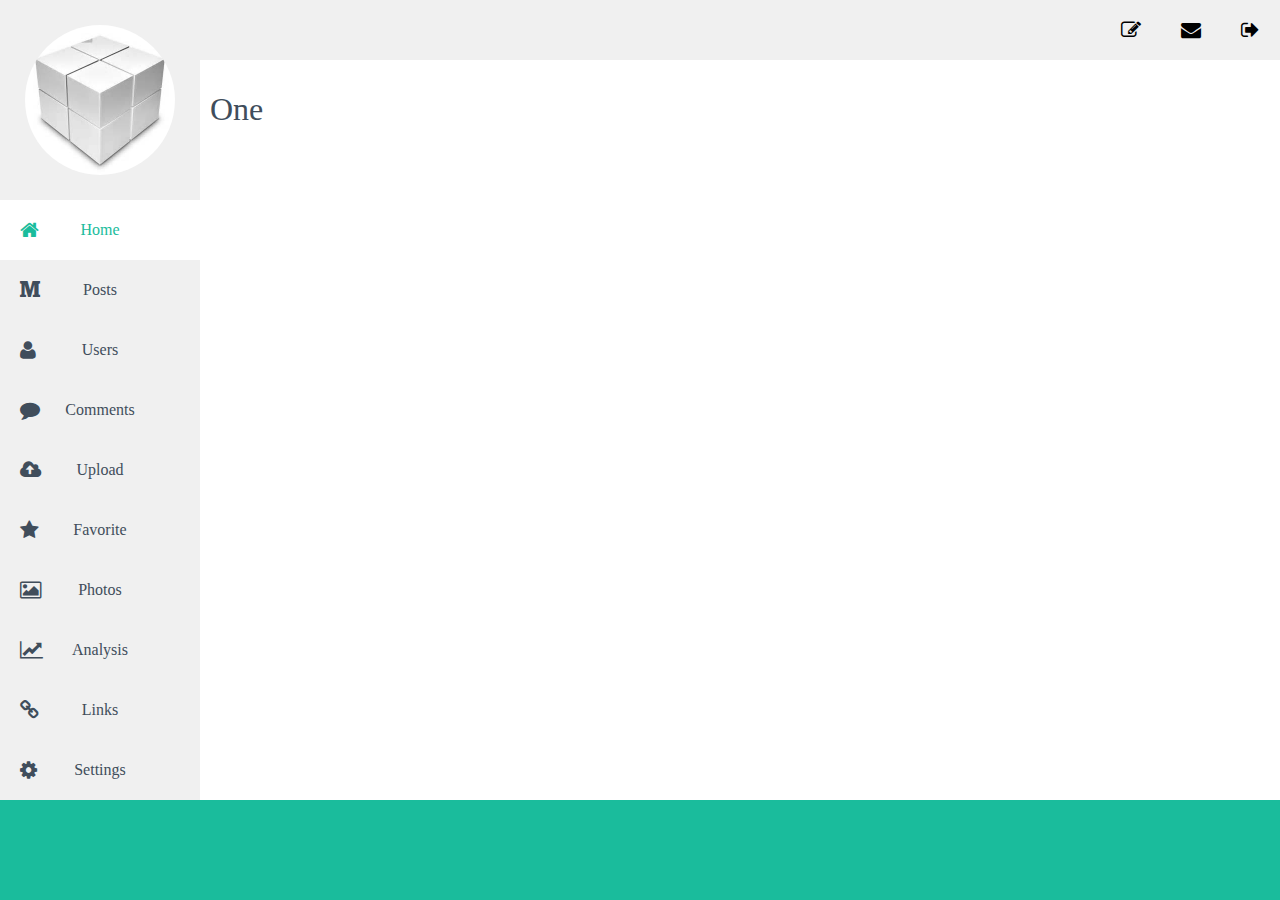
<file: web/index.html>
<!doctype html>
<html lang="zh">
<head>
	<meta charset="UTF-8">
	<meta http-equiv="X-UA-Compatible" content="IE=edge,chrome=1"> 
	<meta name="viewport" content="width=device-width, initial-scale=1.0">
	
	<script src='./js-lib/jquery-2.1.1.min.js'></script>
			
	<link rel="stylesheet" type="text/css" href="css/background/css/normalize.css" />
	<link rel="stylesheet" type="text/css" href="css/background/css/default.css">
	<link rel="stylesheet" href="css/background/css/style.css">
	<link rel="stylesheet" href="css/background/css/font-awesome.min.css">
</head>

<body>
	<div class="htmleaf-container">

		<div class="container pb30">
			<div class="clear-backend">
			<div class="avatar">
				<div>
					<a href="" target="_blank">
						<img src="images/back-logo.jpg" alt="logo">
					</a>
				</div>
			</div>

			<!-- tab-menu -->
			<input type="radio" class="tab-1" name="tab" checked="checked">
			<span>Home</span><i class="fa fa-home"></i>

			<input type="radio" class="tab-2" name="tab">
			<span>Posts</span><i class="fa fa-medium"></i>

			<input type="radio" class="tab-3" name="tab">
			<span>Users</span><i class="fa fa-user"></i>

			<input type="radio" class="tab-4" name="tab">
			<span>Comments</span><i class="fa fa-comment"></i>
			
			<input type="radio" class="tab-5" name="tab">
			<span>Upload</span><i class="fa fa-cloud-upload"></i>
			
			<input type="radio" class="tab-6" name="tab">
			<span>Favorite</span><i class="fa fa-star"></i>
			
			<input type="radio" class="tab-7" name="tab">
			<span>Photos</span><i class="fa fa-photo"></i>
			
			<input type="radio" class="tab-8" name="tab">
			<span>Analysis</span><i class="fa fa-line-chart"></i>
			
			<input type="radio" class="tab-9" name="tab">
			<span>Links</span><i class="fa fa-link"></i>
			
			<input type="radio" class="tab-10" name="tab">
			<span>Settings</span><i class="fa fa-cog"></i>

			<!-- tab-top-bar -->
			<div class="top-bar">
				<ul>
					<li>
						<a href="" title="Log Out">
							<i class="fa fa-sign-out"></i>
						</a>
					</li>
					<li>
						<a href="" title="Messages">
							<i class="fa fa-envelope"></i>
						</a>
					</li>
					<li>
						<a href="" title="Edit">
							<i class="fa fa-edit"></i>
						</a>
					</li>
				</ul>
			</div>

			<!-- tab-content -->
			<div class="tab-content">
				<section class="tab-item-1">
					<h1>One</h1>
				</section>
				<section class="tab-item-2">
					<h1>Two</h1>
				</section>
				<section class="tab-item-3">
					<h1>Three</h1>
				</section>
				<section class="tab-item-4">
					<h1>Four</h1>
				</section>
				<section class="tab-item-5">
					<h1>Five</h1>
				</section>
				<section class="tab-item-6">
					<h1>Six</h1>
				</section>
				<section class="tab-item-7">
					<h1>Sever</h1>
				</section>
				<section class="tab-item-8">
					<h1>Eight</h1>
				</section>
				<section class="tab-item-9">
					<h1>Nine</h1>
				</section>
				<section class="tab-item-10">
					<h1>Ten</h1>
				</section>
			</div>
		</div>
	</div>
	
	<script>
		$( function() {
			$('input[type="radio"]').click( function() {
				console.log('www');
				/*
				if( $(this).attr('class')=='tab-1' )
					$('.tab-item-1').css('display','block');
				
				if( $(this).attr('class')=='tab-2' )
					$('.tab-item-2').css('display','block');
			*/
			} );
		} )
	</script>
	
</body>
</html>
</file>
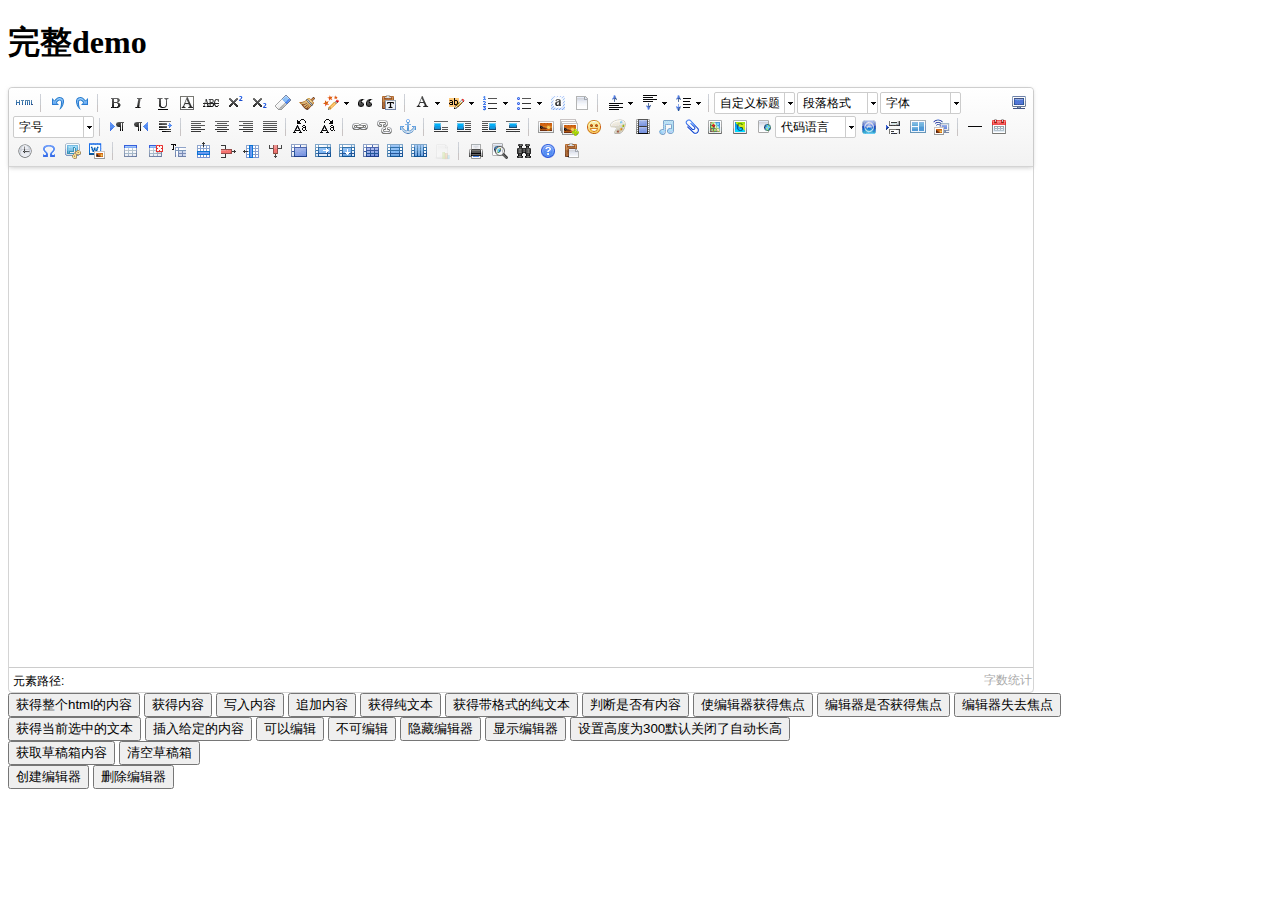
<file: web/js-lib/ueditor1_4_3-utf8-php/index.html>
<!DOCTYPE HTML PUBLIC "-//W3C//DTD HTML 4.01 Transitional//EN"
        "http://www.w3.org/TR/html4/loose.dtd">
<html>
<head>
    <title>完整demo</title>
    <meta http-equiv="Content-Type" content="text/html;charset=utf-8"/>
    <script type="text/javascript" charset="utf-8" src="ueditor.config.js"></script>
    <script type="text/javascript" charset="utf-8" src="ueditor.all.min.js"> </script>
    <!--建议手动加在语言，避免在ie下有时因为加载语言失败导致编辑器加载失败-->
    <!--这里加载的语言文件会覆盖你在配置项目里添加的语言类型，比如你在配置项目里配置的是英文，这里加载的中文，那最后就是中文-->
    <script type="text/javascript" charset="utf-8" src="lang/zh-cn/zh-cn.js"></script>

    <style type="text/css">
        div{
            width:100%;
        }
    </style>
</head>
<body>
<div>
    <h1>完整demo</h1>
    <script id="editor" type="text/plain" style="width:1024px;height:500px;"></script>
</div>
<div id="btns">
    <div>
        <button onclick="getAllHtml()">获得整个html的内容</button>
        <button onclick="getContent()">获得内容</button>
        <button onclick="setContent()">写入内容</button>
        <button onclick="setContent(true)">追加内容</button>
        <button onclick="getContentTxt()">获得纯文本</button>
        <button onclick="getPlainTxt()">获得带格式的纯文本</button>
        <button onclick="hasContent()">判断是否有内容</button>
        <button onclick="setFocus()">使编辑器获得焦点</button>
        <button onmousedown="isFocus(event)">编辑器是否获得焦点</button>
        <button onmousedown="setblur(event)" >编辑器失去焦点</button>

    </div>
    <div>
        <button onclick="getText()">获得当前选中的文本</button>
        <button onclick="insertHtml()">插入给定的内容</button>
        <button id="enable" onclick="setEnabled()">可以编辑</button>
        <button onclick="setDisabled()">不可编辑</button>
        <button onclick=" UE.getEditor('editor').setHide()">隐藏编辑器</button>
        <button onclick=" UE.getEditor('editor').setShow()">显示编辑器</button>
        <button onclick=" UE.getEditor('editor').setHeight(300)">设置高度为300默认关闭了自动长高</button>
    </div>

    <div>
        <button onclick="getLocalData()" >获取草稿箱内容</button>
        <button onclick="clearLocalData()" >清空草稿箱</button>
    </div>

</div>
<div>
    <button onclick="createEditor()">
    创建编辑器</button>
    <button onclick="deleteEditor()">
    删除编辑器</button>
</div>

<script type="text/javascript">

    //实例化编辑器
    //建议使用工厂方法getEditor创建和引用编辑器实例，如果在某个闭包下引用该编辑器，直接调用UE.getEditor('editor')就能拿到相关的实例
    var ue = UE.getEditor('editor');


    function isFocus(e){
        alert(UE.getEditor('editor').isFocus());
        UE.dom.domUtils.preventDefault(e)
    }
    function setblur(e){
        UE.getEditor('editor').blur();
        UE.dom.domUtils.preventDefault(e)
    }
    function insertHtml() {
        var value = prompt('插入html代码', '');
        UE.getEditor('editor').execCommand('insertHtml', value)
    }
    function createEditor() {
        enableBtn();
        UE.getEditor('editor');
    }
    function getAllHtml() {
        alert(UE.getEditor('editor').getAllHtml())
    }
    function getContent() {
        var arr = [];
        arr.push("使用editor.getContent()方法可以获得编辑器的内容");
        arr.push("内容为：");
        arr.push(UE.getEditor('editor').getContent());
        alert(arr.join("\n"));
    }
    function getPlainTxt() {
        var arr = [];
        arr.push("使用editor.getPlainTxt()方法可以获得编辑器的带格式的纯文本内容");
        arr.push("内容为：");
        arr.push(UE.getEditor('editor').getPlainTxt());
        alert(arr.join('\n'))
    }
    function setContent(isAppendTo) {
        var arr = [];
        arr.push("使用editor.setContent('欢迎使用ueditor')方法可以设置编辑器的内容");
        UE.getEditor('editor').setContent('欢迎使用ueditor', isAppendTo);
        alert(arr.join("\n"));
    }
    function setDisabled() {
        UE.getEditor('editor').setDisabled('fullscreen');
        disableBtn("enable");
    }

    function setEnabled() {
        UE.getEditor('editor').setEnabled();
        enableBtn();
    }

    function getText() {
        //当你点击按钮时编辑区域已经失去了焦点，如果直接用getText将不会得到内容，所以要在选回来，然后取得内容
        var range = UE.getEditor('editor').selection.getRange();
        range.select();
        var txt = UE.getEditor('editor').selection.getText();
        alert(txt)
    }

    function getContentTxt() {
        var arr = [];
        arr.push("使用editor.getContentTxt()方法可以获得编辑器的纯文本内容");
        arr.push("编辑器的纯文本内容为：");
        arr.push(UE.getEditor('editor').getContentTxt());
        alert(arr.join("\n"));
    }
    function hasContent() {
        var arr = [];
        arr.push("使用editor.hasContents()方法判断编辑器里是否有内容");
        arr.push("判断结果为：");
        arr.push(UE.getEditor('editor').hasContents());
        alert(arr.join("\n"));
    }
    function setFocus() {
        UE.getEditor('editor').focus();
    }
    function deleteEditor() {
        disableBtn();
        UE.getEditor('editor').destroy();
    }
    function disableBtn(str) {
        var div = document.getElementById('btns');
        var btns = UE.dom.domUtils.getElementsByTagName(div, "button");
        for (var i = 0, btn; btn = btns[i++];) {
            if (btn.id == str) {
                UE.dom.domUtils.removeAttributes(btn, ["disabled"]);
            } else {
                btn.setAttribute("disabled", "true");
            }
        }
    }
    function enableBtn() {
        var div = document.getElementById('btns');
        var btns = UE.dom.domUtils.getElementsByTagName(div, "button");
        for (var i = 0, btn; btn = btns[i++];) {
            UE.dom.domUtils.removeAttributes(btn, ["disabled"]);
        }
    }

    function getLocalData () {
        alert(UE.getEditor('editor').execCommand( "getlocaldata" ));
    }

    function clearLocalData () {
        UE.getEditor('editor').execCommand( "clearlocaldata" );
        alert("已清空草稿箱")
    }
</script>
</body>
</html>
</file>
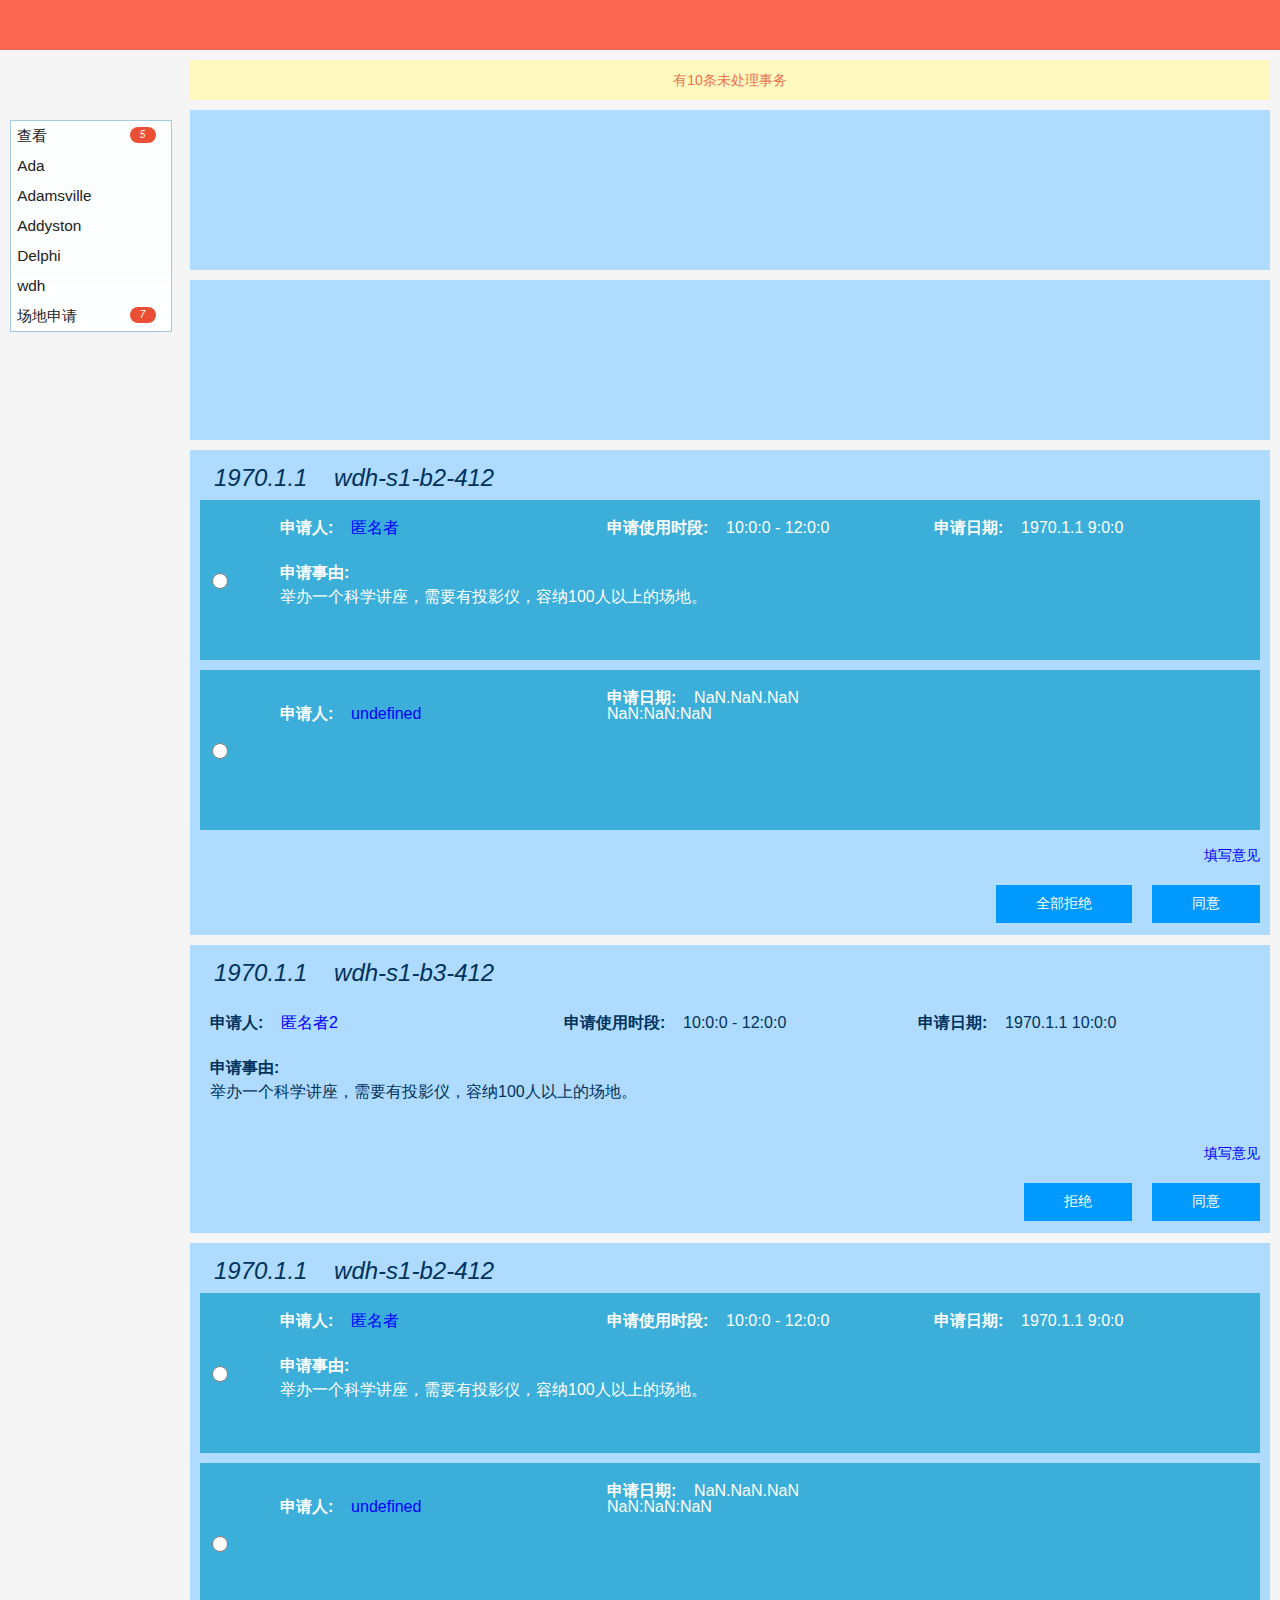
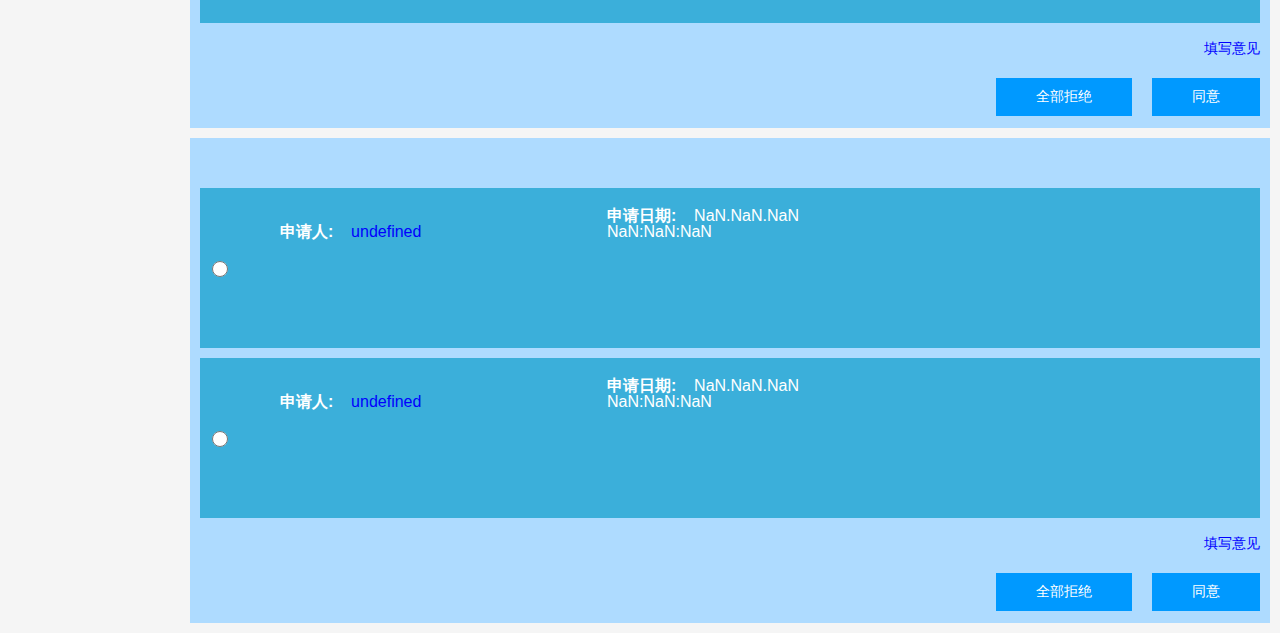
<file: web/ad_ui.html>
<html>

    <head>
		<meta charset='UTF-8' http-equiv='X-UA-Compatible' content='IE=edge'>
		<title></title>

		<link rel='stylesheet' type='text/css' href='./css/style.css'>
		<link rel='stylesheet' href='./js-lib/jquery-ui.min.css'>

		<script src='./js-lib/jquery-2.1.1.min.js'></script>
		<script src='./js-lib/jquery-ui.min.js'></script>
		
		<script src='./js-lib/jquery.flot.0.8.3.min.js'></script>
		<script src='./js-lib/jquery.flot.0.8.3.time.min.js'></script>

		<script src='./my-js/ad_ui/ad_ui.js'></script>
		<script src='./my-js/ad_ui/field_affair.js'></script>			
				
		<style type='text/css'>
			.menu{position:fixed;width:160px;margin:60px 10px 0 10px}
			.menu li{font-family:"Microsoft Yahei","Helvetica Neue",Helvetica,Arial,sans-serif}
			.tip_num{font-size:10px;background:#ea4f35;padding:3px 5px;border-radius:9px;text-align:center;line-height:100%;color:#fff;width:16px;margin:3px 0;float:right}
			.info_div{margin:60px 0 10px 180px}
			.info_list li{color:rgb(0,50,91);margin:0 10px 10px 10px;background:rgb(174,219,255);min-height:160px}
			
			.f_c ul{margin-left:10px}
			.f_c ul li{margin:10px 10px 5px 0;height:120px;line-height:160px;background:#3bafda}
			.f_new{background-color:#FFF8BF;height:40px;line-height:40px;text-align:center;margin:0 10px 10px 10px;color:#eb7350}
			.f_h{color:rgb(0,50,91);font-size:24px;font-style:italic;padding:16px 0 0 24px;margin-bottom:10px}
			input[type='radio']{vertical-align:middle;width:20px;height:16px;margin-left:10px}
			
			.field_apply_info{color:#fff;margin:0 10px;float:right;height:100%;width:calc(100% - 70px)}
			.field_apply_info_p{display:inline-block;font-size:16px;line-height:1em;height:1em;margin:20px 10px 5px 20px;width:30%}
			.field_apply_info_p a, .field_wall a{color:blue}
			.field_apply_info_p a:hover, .field_wall a:hover{cursor:hand;font-weight:bold}
			
			.field_wall{min-height:40px;line-height:40px}
			.field_wall a{margin-right:10px;float:right}
			.field_wall textarea{border-radius:0;width:calc(100% - 20px);padding:10px;margin:5px 10px;height:6em;line-height:1.5em}
			
			input[type="submit"]{border-radius:0;float:right;margin:0 10px;padding:10px 40px;cursor:hand;color:#fff;background:#09f}
			input[type="submit"]:hover{background:#015BF1}
			
			.person_info_show{position:absolute;width:640px;height:240px;background:#fff;border:solid 2px #aaa;padding:5px}
			.person_info_show table{width:100%;height:100%}
			td.long_td{height:45%}
			td.photo_td img{width:100%;height:100%}
		</style>

	</head>

	<body>

		<header class='header'></header>

		<ul class='menu'>
			<li>查看<em class='tip_num'>5</em></li>
			<li>Ada</li>
			<li>Adamsville</li>
			<li>Addyston</li>
			<li>Delphi</li>
		</ul>
		
		<div class='info_div'>
			<p class='f_new'><a>有10条未处理事务</a></p>
			<ul class='info_list'>
				<li class='a_1'></li>
				<li class='a_2'></li>
			</ul>
		<div>
		
		
		<div class='person_info_show'>
			<table cellspacing='0' cellpadding='0' >
				<tr>
					<td class='label_td'></td>
					<td class='value_td'></td>
					<td rowspan='3' class='photo_td'><img /></td>
				</tr>
				
				<tr>
					<td class='label_td'></td>
					<td class='value_td'></td>
				</tr>
				
				<tr>
					<td class='label_td'></td>
					<td class='value_td'></td>
				</tr>
				
				<tr>
					<td colspan='3' class='long_td'></td>
				</tr>
			</table>
		</div>
		
	</body>

	<script>
		$( function() {
		
			$('body').click( function() {
				$('.person_info_show').hide();
			} );
			
			person_info_table_init( $('.person_info_show > table') );
		
			$('.menu').menu( {
				select: function( event, ui ) {
					menu_click( ui.item.attr('id') );
				} 
			} );
			
			var str = '{"info":[{"id":"001","name":"wdh","comment":[{"p":"u1","s":"whj wer err"},{"p":"u2","s":"gg gg gg"}]},{"id":"002","name":"xxx"}]}';
			var obj = $.parseJSON( str );
			
			$('.menu').append('<li id="a_1">wdh</li>');
			$('.menu').append('<li id="a_16">场地申请<em class="tip_num">7</em></li>');
			$('.menu').menu( 'refresh' );
			
			parse_content( affair );
			gen_field_affair_ui( affair );
			
			remove_field_applys_with_group( 1 );
			
		} );
	</script>
		
	<script>
		function person_info_table_init( table_obj ) {
			
			var t_w = table_obj.width();
			var t_h = table_obj.height();
			var long_td_h = table_obj.find('td.long_td').height();
			
			table_obj.find('td.label_td, td.value_td').height( (t_h-long_td_h)/3 );
			var photo_w = (t_h-long_td_h)*0.8;
			table_obj.find('td.photo_td').width( photo_w );
			table_obj.find('td.label_td, td.value_td').width( (t_w-photo_w)/2 );
			
			var table_p = table_obj.parent();
			table_p.draggable();
			table_p.hide();
		}
	</script>

</html>
</file>
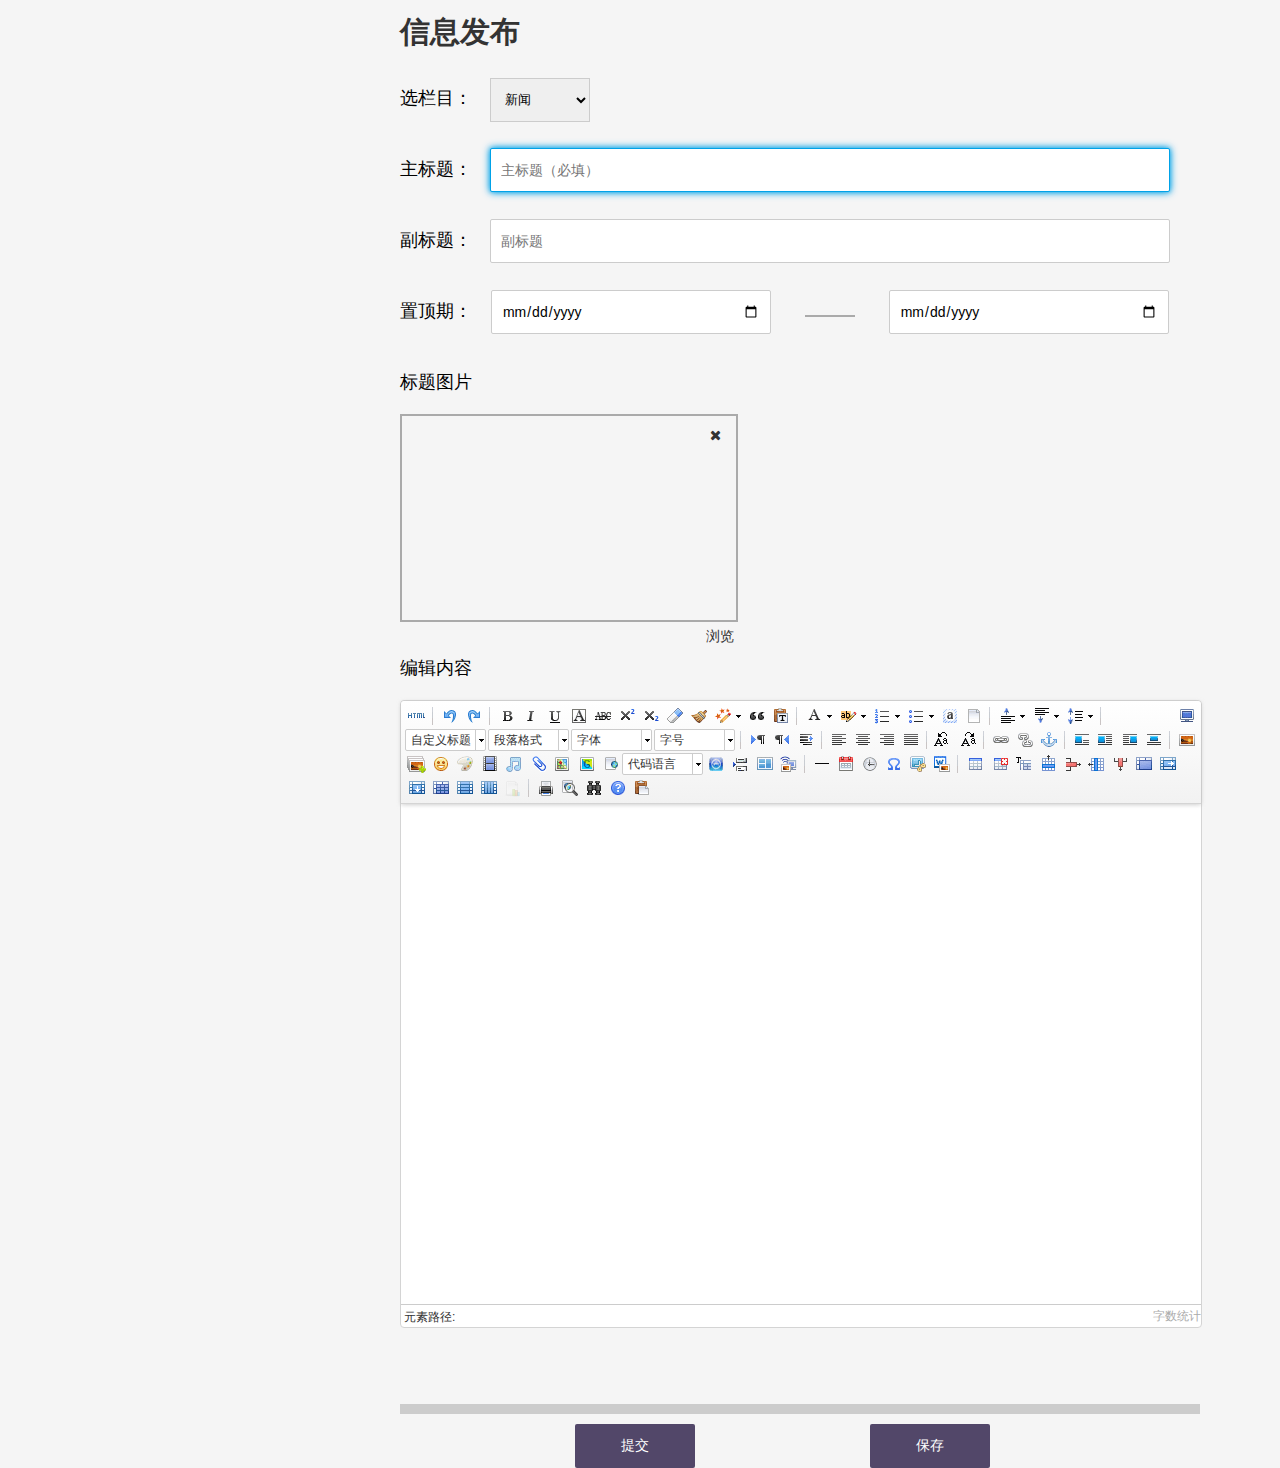
<file: web/create_info.html>
<html>
<head>
	<meta charset='UTF-8'>
	
	<link rel='stylesheet' type='text/css' href='css/style.css'>
	<link rel='stylesheet' href='css/background/css/font-awesome.min.css'>
		
	<script src='js-lib/jquery-2.1.1.min.js'></script>
	
	<script type='text/javascript' charset='utf-8' src='js-lib/ueditor1_4_3-utf8-php/ueditor.config.js'></script>
    <script type='text/javascript' charset='utf-8' src='js-lib/ueditor1_4_3-utf8-php/ueditor.all.min.js'> </script>
	<script type='text/javascript' charset='utf-8' src='js-lib/ueditor1_4_3-utf8-php/lang/zh-cn/zh-cn.js'></script>
	
	<style type='text/css'>
		.race_set_div{position:relative;left:400px;width:800px;background:#f5f5f5}
		h2{font-size:30px;margin-top:20px;margin-bottom:32px}
		.race_set_div input{position:relative;z-index:1;border:1px solid #ccc;padding:10px;width:680px;height:44px;margin:0 1em 1em 0}
		.race_set_div input:focus{border-color:#00a2e8;box-shadow:0 0 8px rgba(0,162,232,1),0 0 5px rgba(0,162,232,.75)}
		.race_set_div input[type=date]{width:280px;position:relative;left:-3px;margin-right:-6px}
		input[type=file]{width:100%}
		.line{display:inline-block;width:50px;height:22px;border-bottom:solid 2px #aaa;margin:0 33px}
		
		.race_set_lable{font-size:18px;margin:0 1em 1.5em 0;color:#000;text-align:right;display:inline-block;height:44px;line-height:44px}
		p.race_set_lable{display:block;text-align:left;margin-bottom:10px}
		
		.file_upload_plugin{width:100%;height:250px;border:solid 2px #aaa;padding:2px}
		.file_upload_plugin a{width:30px;height:2em;margin-top:10px;float:right;overflow:hidden}
		a.upload{margin-right:0;margin-left:20px}		
		.droppable{width:100%;height:100%;text-align:center}
		
		#f_u{display:none}
		ul.main_banner{width:100%;margin-bottom:10px}
		
		div.list_div{width:100%}
		
		.race_set_div select{width:100px;font-family:'Microsoft Yahei';position:relative;margin-left:-4px;border:1px solid #ccc;padding:10px;height:44px;border-radius:0}
		#input-id{width:236px}
		
		.race_set_div button{margin-left:175px;background-color:#524769;cursor:pointer;color:#fff;width:120px;height:44px}	
		.race_set_div button:hover{border-color:#204d74;background-color:#286090}
	
	</style>
	
	<style>
		.race_set_div select{width:100px;font-family:"Microsoft Yahei";position:relative;margin-left:-4px;border:1px solid #ccc;padding:10px;height:44px;border-radius:0}
		.title_img_upload_plugin{width:330px;height:200px;border:solid 2px #aaa;padding:2px}
		#f_u_2{display:none}
		#title_img_close{position:absolute;left:300px;margin:10px}
		.title_img_browse{margin:6px 0;float:right}
	</style>
</head>

<body>
	<div class='race_set_div'>
		<input type='file' id='f_u_2' name='selectFiles'/>
		<form action='' method='post'>
			<h2 class='login-heading'>信息发布</h2>
			
			<span class='race_set_lable'>选栏目：</span>
			<select name='role'> 
				<option value='0'>新闻</option> 
				<option value='1'>政策</option> 
				<option value='2'>讲座</option>
				<option value='3'>学习</option> 
			</select>
			<br/>
			<span class='race_set_lable'>主标题：</span><input type='text' id='input-title-name' placeholder='主标题（必填）' required='required' autofocus='autofocus' />
			<br/>
			<span class='race_set_lable'>副标题：</span><input type='text' id='input-title-name' placeholder='副标题' />
			<br/>
			<span class='race_set_lable'>置顶期：</span>
			<input type='date' id='input-top-time1' name='race-start-date' placeholder='开始时间' />
			<div class='line'></div>
			<input type='date' id='input-top-time2' name='race-end-date' placeholder='结束时间'/>
			<br/>
			
			<p class='race_set_lable'>标题图片</p>
			<div class='title_img_upload_plugin'>
				<div id='title_img_upload' class='droppable' draggable='true'>
					<img />
					<a id='title_img_close' class='fa fa-close'></a>
				</div>
				<a class='title_img_browse'>浏览</a>
			</div>
			<br/>
			
			<p class='race_set_lable'>编辑内容</p>
			<script id='info_editor' type='text/plain' style='width:100%;height:500px;'></script>
			<br/>
			
			<p class='line' style='margin:30px 0 10px 0;width:100%;border-bottom:solid 10px #ccc'></p>
			<button>提交</button><button>保存</button>
	
		</form>
	</div>
	
	
	<script type="text/javascript">
		var main_banner_2;
		
		var ue = UE.getEditor( 'info_editor' );	
		
		$('#title_img_close').click( function() {
			var target = $(this);
			target.prev('img').attr('src','');
			target.prev('img').css( {'width':0,'height':0} );
			main_banner_2 = '';
		} );
		
	</script>
	
	<script>

		$( function() {
		
			$('#title_img_upload').bind( {
				drop: function(e) {
				
					e.preventDefault();
					var oe = e.originalEvent;
					var file_list = oe.dataTransfer.files;
					main_banner_2 = file_list[0];
					show_image( file_list );
				},
				dragover: function(e) {
					e.preventDefault();
					return true;
				}
			} );
					
			$('.title_img_upload_plugin a.title_img_browse').click( function(e) {
				$('#f_u_2').trigger('click');
			} );
			
			$('#f_u_2').change( function(e) {	
				main_banner_2 = this.files[0];
				show_image( this.files );
			} );
						
		} );
	</script>
	
	<script>
		function show_image( file_list ) {
		
			if( file_list.length>0 ) {
						
				main_banner_2 = file_list[0];
				
				var reader = new FileReader();
				reader.onload = function() { 
					var image = $('#title_img_upload').children('img');
					image.bind( 'load', function() {
						var r1 = $('#title_img_upload').height() / $('#title_img_upload').width();
						var img = $('#title_img_upload img');
						var r2 = img.height() / img.width();
						
						if( r2<r1 ) {
							img.css('width','100%');
							img.css('height','auto');
							
							var m_top = ( $('#title_img_upload').height()-img.height() ) / 2;
							img.css('margin-top',m_top);
						}
						else {
							img.css('height','100%');
							img.css('width','auto');
							img.css('margin','auto');
						}
						
					} );
					image.attr('src', this.result);
				};
				
				reader.readAsDataURL( main_banner_2 );
				
			}
		};
	</script>
	
</body>
</html>
</file>
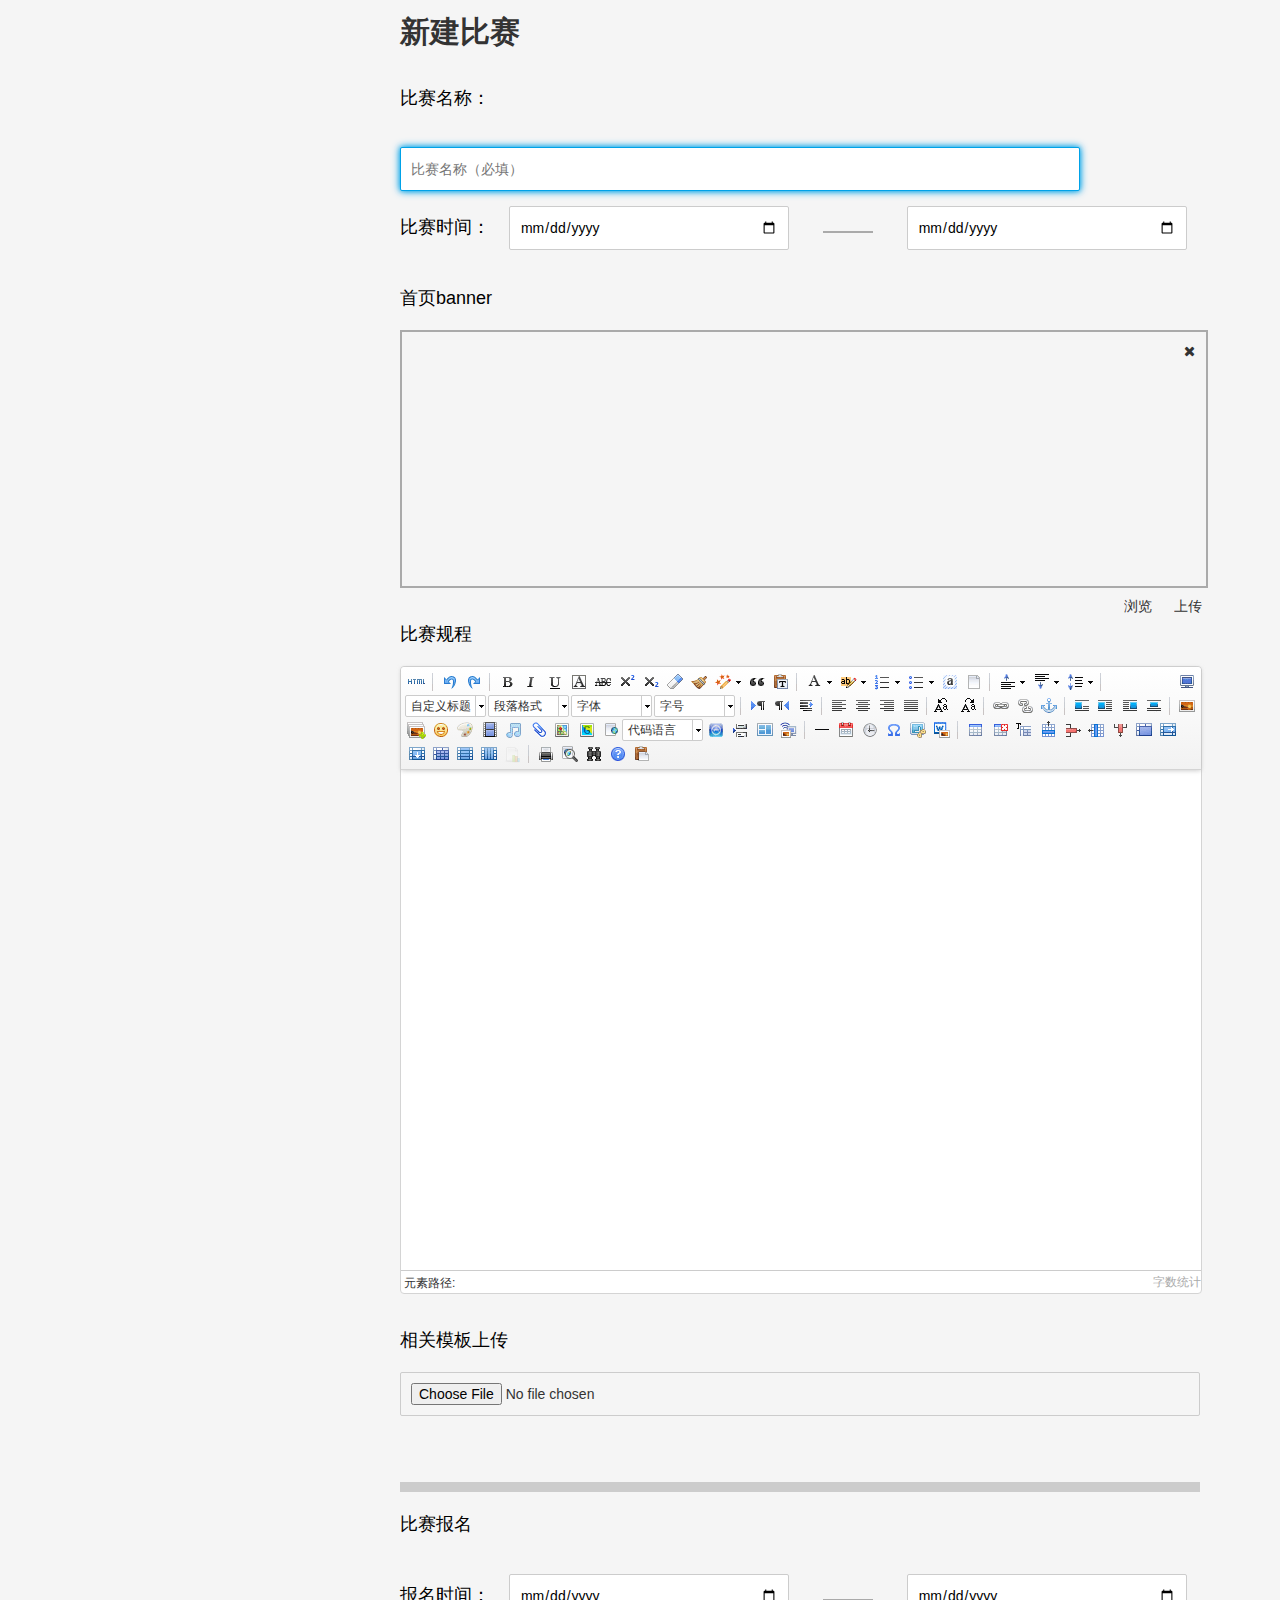
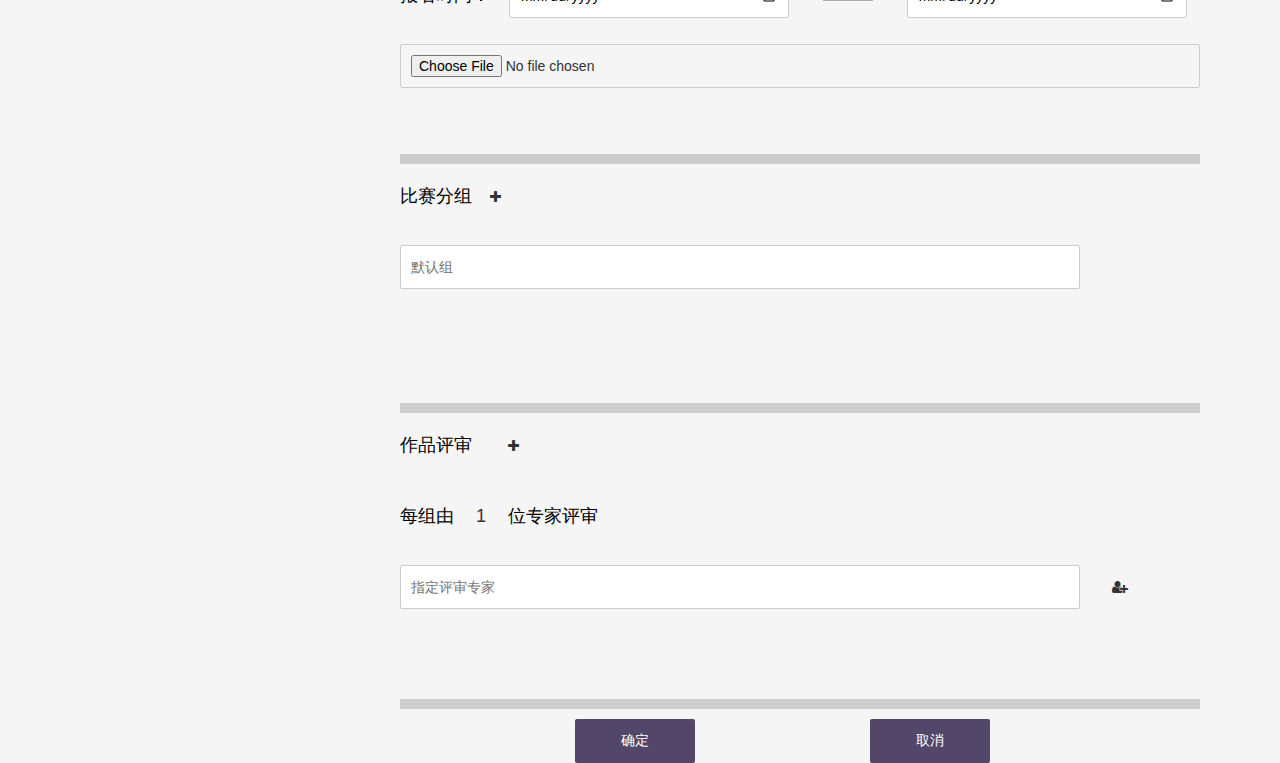
<file: web/create_race.html>
<html>
<head>
	<meta charset='UTF-8'>
	
	<link rel='stylesheet' type='text/css' href='css/style.css'>
	<link rel='stylesheet' href='css/background/css/font-awesome.min.css'>
		
	<script src='js-lib/jquery-2.1.1.min.js'></script>
	
	<script type='text/javascript' charset='utf-8' src='js-lib/ueditor1_4_3-utf8-php/ueditor.config.js'></script>
    <script type='text/javascript' charset='utf-8' src='js-lib/ueditor1_4_3-utf8-php/ueditor.all.min.js'> </script>
	<script type='text/javascript' charset='utf-8' src='js-lib/ueditor1_4_3-utf8-php/lang/zh-cn/zh-cn.js'></script>
	
	<style type='text/css'>
		.race_set_div{position:relative;left:400px;width:800px;background:#f5f5f5}
		h2{font-size:30px;margin-top:20px;margin-bottom:32px}
		.race_set_div input{position:relative;z-index:1;border:1px solid #ccc;padding:10px;width:680px;height:44px;margin:0 1em 1em 0}
		.race_set_div input:focus{border-color:#00a2e8;box-shadow:0 0 8px rgba(0,162,232,1),0 0 5px rgba(0,162,232,.75)}
		.race_set_div input[type=date]{width:280px;position:relative;left:-3px;margin-right:-6px}
		input[type=file]{width:100%}
		.line{display:inline-block;width:50px;height:22px;border-bottom:solid 2px #aaa;margin:0 33px}
		
		.race_set_lable{font-size:18px;margin:0 1em 1.5em 0;color:#000;text-align:right;display:inline-block;height:44px;line-height:44px}
		p.race_set_lable{display:block;text-align:left;margin-bottom:10px}
		
		.file_upload_plugin{width:100%;height:250px;border:solid 2px #aaa;padding:2px}
		.file_upload_plugin a{width:30px;height:2em;margin-top:10px;float:right;overflow:hidden}
		a.upload{margin-right:0;margin-left:20px}		
		.droppable{width:100%;height:100%;text-align:center}
		
		#f_u{display:none}
		ul.main_banner{width:100%;margin-bottom:10px}
		
		div.list_div{width:100%}
		
		.race_set_div select{width:100px;font-family:'Microsoft Yahei';position:relative;margin-left:-4px;border:1px solid #ccc;padding:10px;height:44px;border-radius:0}
		#input-id{width:236px}
		
		.race_set_div button{margin-left:175px;background-color:#524769;cursor:pointer;color:#fff;width:120px;height:44px}	
		.race_set_div button:hover{border-color:#204d74;background-color:#286090}
	
	</style>
		
</head>

<body>
	<div class='race_set_div'>
		<input type='file' id='f_u' name='selectFiles'/>
		<form action='' method='post'>
			<h2 class='login-heading'>新建比赛</h2>
			
			<span class='race_set_lable'>比赛名称：</span><input type='text' id='input-race-name' placeholder='比赛名称（必填）' required='required' autofocus='autofocus' />
			<br/>
			<span class='race_set_lable'>比赛时间：</span>
			<input type='date' id='input-race-time1' name='race-start-date' placeholder='比赛开始时间（必填）' required='required' />
			<div class='line'></div>
			<input type='date' id='input-race-time2' name='race-end-date' placeholder='比赛结束时间（必填）' required='required' />
			<br/>
			<p class='race_set_lable'>首页banner</p>
			<div class='file_upload_plugin'>
				<div id='file_upload_area' class='droppable' draggable='true'>
					<img />
					<a id='banner_close' class='fa fa-close'></a>
				</div>
				<a class='upload'>上传</a>
				<a class='browse'>浏览</a>
			</div>
			<br/>
			
			<p class='race_set_lable'>比赛规程</p>
			<script id='editor' type='text/plain' style='width:100%;height:500px;'></script>
			<br/>
			<p class='race_set_lable'>相关模板上传</p>
			<ul class='main_banner'></ul>
			<input type='file' name='upload_template'/>
			<br/>
			
			<p class='line' style='margin:30px 0 10px 0;width:100%;border-bottom:solid 10px #ccc'></p>
			<span class='race_set_lable'>比赛报名</span>
			<br/>
			<span class='race_set_lable'>报名时间：</span>
			<input type='date' id='input-reg-time1' name='reg-start-date' placeholder='报名开始时间（必填）' required='required' />
			<div class='line'></div>
			<input type='date' id='input-reg-time2' name='reg-end-date' placeholder='报名结束时间（必填）' required='required' />
			<br/>
			<input type='file' name='upload_reg_page' />
			<br/>
			
			<p class='line' style='margin:30px 0 10px 0;width:100%;border-bottom:solid 10px #ccc'></p>
			<span class='race_set_lable'>比赛分组</span><a id='race_add_group' class='fa fa-plus'></a>
			<br/>
			<div class='race_group_div'>
				<input type='text' placeholder='默认组' required='required' />
			</div>
			<br/>
			<div class='list_div'></div>
			<br/>
			
			<p class='line' style='margin:30px 0 10px 0;width:100%;border-bottom:solid 10px #ccc'></p>
			<span class='race_set_lable'>作品评审</span><a id='race_expert_num_add' style='margin-left:18px' class='fa fa-plus'></a>
			<br/>
			<span class='race_set_lable'>每组由</span>
			<span id='race_expert_num' style='font-size:18px;margin-right:18px;text-align:center;width:48px'>1</span>
			<span class='race_set_lable'>位专家评审</span>
			<br/>
			<div id='race_expert_set_div'>
				<input type="text" placeholder='指定评审专家' /><a style='margin-left:18px' class='fa fa-user-plus'></a>
			</div>
			<br/>
			
			<p class='line' style='margin:30px 0 10px 0;width:100%;border-bottom:solid 10px #ccc'></p>
			
			<!--
			<p class='line' style='margin:30px 0 10px 0;width:100%;border-bottom:solid 10px #ccc'></p>
			<br/>
			-->
			
			<button>确定</button><button>取消</button>
	
		</form>
	<div>
	
	
	<script type="text/javascript">
		var ue = UE.getEditor( 'editor' );	
		
		$('#banner_close').click( function() {
			var target = $(this);
			target.prev('img').attr('src','');
			target.prev('img').css( {'width':0,'height':0} );
			main_banner = '';
		} );
		
		$('#race_add_group').click( function() {
			var target = $('.race_group_div');
			var num = target.children('input[type=text]').size();
			target.append( $("<input type='text' placeholder='分组"+(num+1)+"' required='required' />") );
			var del = $( "<a class='fa fa-minus race-group-del'></a>" );
			target.append( del );
			
			del.click( function() {
				var target = $( this );
				target.prev('input[type=text]').remove();
				target.remove();			
			} );

		} );
		
		$('#race_expert_num_add').click( function() {
	
			var target = $('#race_expert_set_div');
			
			target.append( $("<input type='text' placeholder='指定评审专家' />") );
			var user_add = $( "<a style='margin-left:18px' class='fa fa-user-plus'></a>" );
			target.append( user_add );
			var minus = $( "<a style='margin-left:18px' class='fa fa-minus'></a>" );
			target.append( minus );
			
			var inputs = target.children('input[type=text]');
			$('#race_expert_num').html( inputs.size() );
			
			minus.click( function() {
				var target = $( this );
				target.prev('a.fa-user-plus' ).remove();
				target.prev('input[type=text]').remove();
				target.remove();
				
				var inputs = $('#race_expert_set_div').children('input[type=text]');
				$('#race_expert_num').html( inputs.size() );
			} );
			
		} );
		
	</script>
	
	<script>
		var main_banner;
		
		$( function() {
		
			$('#file_upload_area').bind( {
				drop: function(e) {
				
					e.preventDefault();
					var oe = e.originalEvent;
					var file_list = oe.dataTransfer.files;
					main_banner = file_list[0];
					show_image( file_list );
				},
				dragover: function(e) {
					e.preventDefault();
					return true;
				}
			} );
		
			$('.file_upload_plugin a.upload').click( function() {
				
				if( typeof(main_banner)!='undefined' ) {
					var reader = new FileReader();
/*
					reader.onload = function() {
						$.post( './my-php/file_upload_test.php', {data: $.base64('encode',this.result)}, function( res ) {
							console.log( res );
							//$('#f_u').slideUp( 300 ).delay( 800 ).fadeIn( 1000, function() { $(this).val(''); } );
						} );
					};
					
					reader.readAsBinaryString( main_banner );
*/
				}
			} );
			
			$('.file_upload_plugin a.browse').click( function(e) {
				$('#f_u').trigger('click');
			} );
			
			$('#f_u').change( function(e) {	
				main_banner = this.files[0];
				show_image( this.files );
			} );
						
		} );
	</script>
	
	<script>
		function show_image( file_list ) {
		
			if( file_list.length>0 ) {
						
				main_banner = file_list[0];
				
				var reader = new FileReader();
				reader.onload = function() { 
					var image = $('#file_upload_area').children('img');
					image.bind( 'load', function() {
						var r1 = $('#file_upload_area').height() / $('#file_upload_area').width();
						var img = $('#file_upload_area img');
						var r2 = img.height() / img.width();
						
						if( r2<r1 ) {
							img.css('width','100%');
							img.css('height','auto');
							
							var m_top = ( $('#file_upload_area').height()-img.height() ) / 2;
							img.css('margin-top',m_top);
						}
						else {
							img.css('height','100%');
							img.css('width','auto');
							img.css('margin','auto');
						}
						
					} );
					image.attr('src', this.result);
				};
				
				reader.readAsDataURL( main_banner );
				
			}
		};
	</script>
	
</body>
</html>
</file>
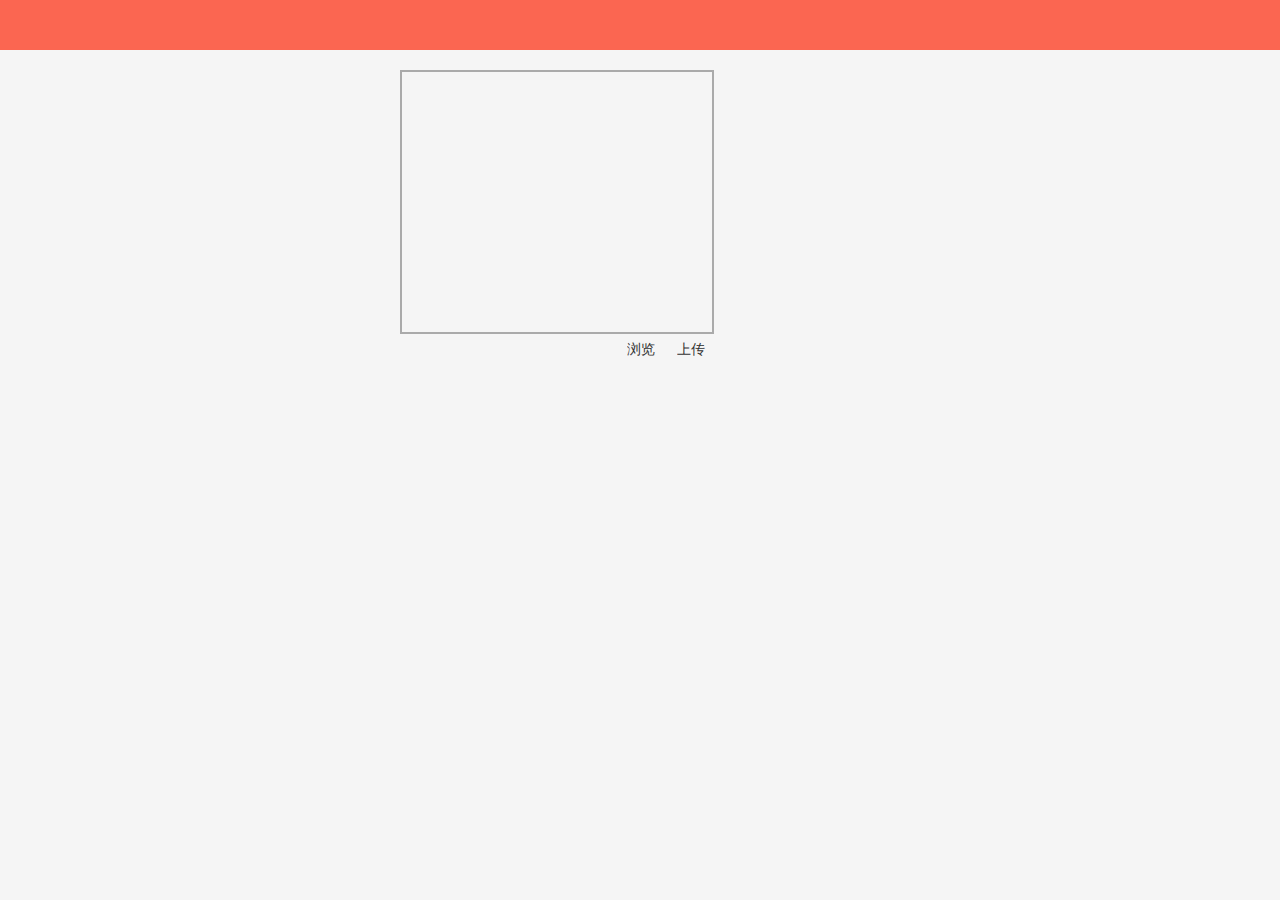
<file: web/file_upload_plugin.html>
<html>

    <head>
		<meta charset='UTF-8' http-equiv='X-UA-Compatible' content='IE=edge'>
		<title></title>

		<link rel='stylesheet' type='text/css' href='./css/style.css'>
		<link rel='stylesheet' href='./js-lib/jquery-ui.min.css'>

		<script src='./js-lib/jquery-2.1.1.min.js'></script>
		<script src='./js-lib/jquery-ui.min.js'></script>
		<script src='./js-lib/jquery.base64.js'></script>
				
			
		<style type='text/css'>
			.header{position:fixed;top:0;width:100%;height:50px;background:#FB6651}
			
			.file_upload_plugin{width:300px;height:250px;border:solid 2px #aaa;padding:5px;margin:70px 400px}
			.file_upload_plugin a{width:30px;height:2em;margin-top:10px;float:right;overflow:hidden}
			a.upload{margin-right:0;margin-left:20px}		
			.droppable{width:100%;height:100%;text-align:center}
			
			input[type="file"]{display:none;width:30px;height:2em}
		</style>
<!--		
		<style>
			a{text-align:center;display:inline-block;width:100px;height:40px;background:red;position:relative;verflow:hidden;margin:100px;line-height:40px}
			a:hover{background:green;}
			input{position:absolute; right:0; top:0; font-size:100px; opacity:0; filter:alpha(opacity=0);}
		</style>
 -->
	</head>

	<body>

		<header class='header'></header>
		<input type='file' id='f_u' name='selectFiles'/>
		
		<div class='file_upload_plugin'>
			<div id='file_upload_area' class='droppable' draggable='true'>
				<img />
			</div>
			
			<a class='upload'>上传</a>
			<a class='browse'>浏览</a>
		</div>
		
	</body>

	<script>
		var upload_file;
		
		$( function() {
		
			$('#file_upload_area').bind( {
				drop: function(e) {
				
					e.preventDefault();
					var oe = e.originalEvent;
					var file_list = oe.dataTransfer.files;
				
					show_image( file_list );
				},
				dragover: function(e) {
					e.preventDefault();
					return true;
				}
			} );
		
			$('.file_upload_plugin a.upload').click( function() {
				
				if( typeof(upload_file)!='undefined' ) {
					var reader = new FileReader();
					reader.onload = function() { 
						//console.log( this.result.length );
						$.post( './my-php/file_upload_test.php', {data: $.base64('encode',this.result)}, function( res ) {
							console.log( res );
							//$('#f_u').slideUp( 300 ).delay( 800 ).fadeIn( 1000, function() { $(this).val(''); } );
						} );
					};
					
					reader.readAsBinaryString( upload_file );
				}

			} );
			
			$('.file_upload_plugin a.browse').click( function(e) {
				$('#f_u').trigger('click');
			} );
			
			$('#f_u').change( function() {
				upload_file = $(this)[0].files[0];
				show_image( $(this)[0].files );
			} );
						
		} );
	</script>

	<script>
		function show_image( file_list ) {
		
			if( file_list.length>0 ) {
						
				upload_file = file_list[0];
				
				var reader = new FileReader();
				reader.onload = function() { 
					var image = $('#file_upload_area').children('img');
					image.bind( 'load', function() {
						var r1 = $('#file_upload_area').height() / $('#file_upload_area').width();
						var img = $('#file_upload_area img');
						var r2 = img.height() / img.width();
						
						if( r2<r1 ) {
							img.css('width','100%');
							img.css('height','auto');
							
							var m_top = ( $('#file_upload_area').height()-img.height() ) / 2;
							img.css('margin-top',m_top);
						}
						else {
							img.css('height','100%');
							img.css('width','auto');
							img.css('margin','auto');
						}
						
					} );
					image.attr('src', this.result);
				};
				
				reader.readAsDataURL( upload_file );
				
			}
		};
	</script>

</html>
</file>
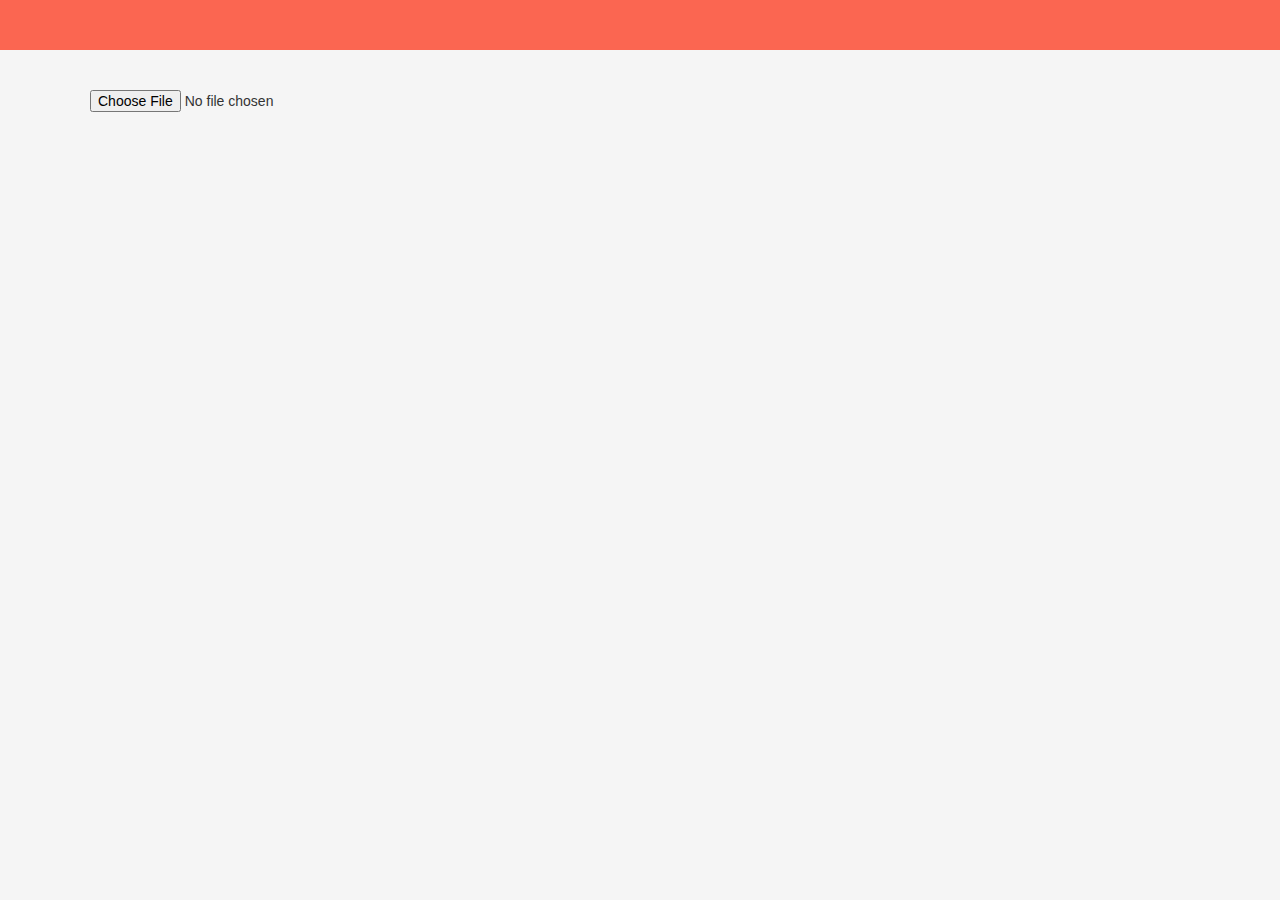
<file: web/file_upload_test.html>
<html>

    <head>
		<meta charset='UTF-8' http-equiv='X-UA-Compatible' content='IE=edge'>
		<title></title>

		<link rel='stylesheet' type='text/css' href='./css/style.css'>
		<link rel='stylesheet' href='./js-lib/jquery-ui.min.css'>

		<script src='./js-lib/jquery-2.1.1.min.js'></script>
		<script src='./js-lib/jquery-ui.min.js'></script>
		<script src='./js-lib/jquery.base64.js'></script>
				
			
		<style type='text/css'>
			.header{position:fixed;top:0;width:100%;height:50px;background:#FB6651}
			input[type="file"]{width:200px;height:90px;margin:90px}
		</style>
<!--		
		<style>
			a{text-align:center;display:inline-block;width:100px;height:40px;background:red;position:relative;verflow:hidden;margin:100px;line-height:40px}
			a:hover{background:green;}
			input{position:absolute; right:0; top:0; font-size:100px; opacity:0; filter:alpha(opacity=0);}
		</style>
 -->
<!--
		<script type="text/javascript">
			function DragStart(){
				event.dataTransfer.effectAllowed="copy";
			}
			
			function Drop( ){
				DragOver();          
				event.srcElement.innerText=event.srcElement.innerText+event.dataTransfer.getData("text");
				console.log( event.dataTransfer.files );
				
			}
			
			function DragEnter(){
				DragOver();
				event.dataTransfer.dropEffect="copy";
			}
			
			function DragOver(){
				event.returnValue=false;
			}
			
			function InitiateDrag(){   
				event.dataTransfer.setData("URL", document.getElementById("oSource").href);    
			}

			function FinishDrag(){
				document.getElementById("oTarget").innerText = event.dataTransfer.getData("URL");
			}
		</script>
-->
	</head>

	<body>

		<header class='header'></header>
		<a><input type='file' id='f_u' name='selectFiles' /></a>
<!--
		<a href='#'>
			文件上传
			<input type='file' id='f_u' value='selectFiles' />
		</a>


		<a id="oSource" href="http://www.sohu.com" ondragstart="InitiateDrag()" onclick="return false;" >Test Anchor</a>
		<span id="oTarget" ondragenter="FinishDrag()">Drop Here</span>
	

		<span ondragstart="DragStart()">
			This Is A Test String.
		</span>
		<p></p>
		
		<div id='dv' style='border:solid 1px black;height:150px;width:200px' ondrop='Drop()' ondragover='DragOver()' ondragenter='DragEnter()' >
			[Drop To Here]
		</div>
-->	
	</body>

	<script>
		$( function() {
			$('#f_u').change( function() {
			
				var file = $(this)[0].files[0];
				//console.log( file );
				
				var reader = new FileReader();
				reader.onload = function() { 
					//console.log( this.result );
					console.log( this.result.length );
					$.post( './my-php/file_upload_test.php', {data: $.base64('encode',this.result)}, function( res ) {
						console.log( res );
						//$('#f_u').slideUp( 300 ).delay( 800 ).fadeIn( 1000, function() { $(this).val(''); } );
					} );
				};
				
				reader.onprogress = function(e) { 
					//console.log( e.loaded );
				};
				
				reader.readAsBinaryString( file );
				//reader.readAsText( file );
			} );
			
		} );
	</script>

	<script>
	</script>

</html>
</file>
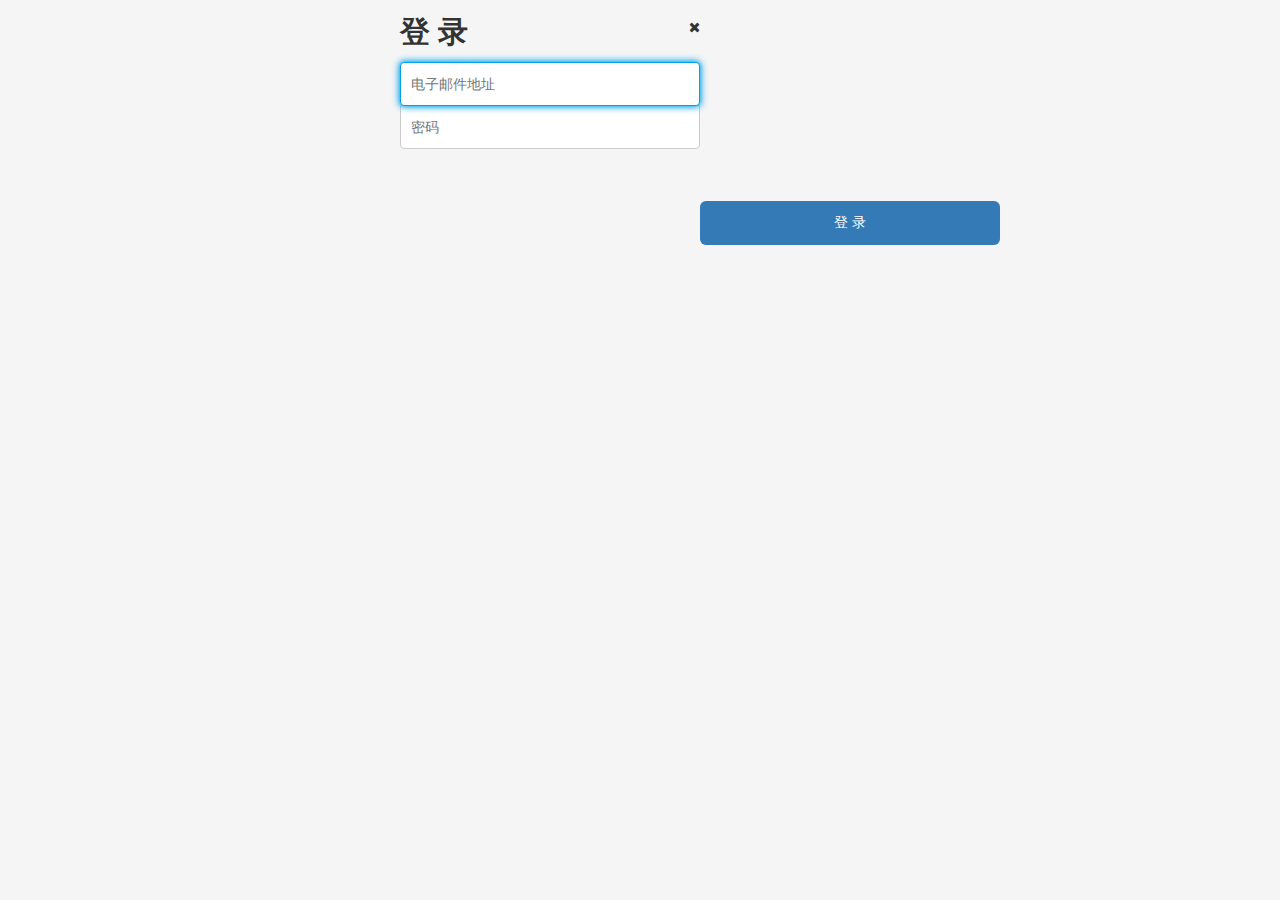
<file: web/login.html>
<html>
<head>
	<meta charset="UTF-8">
	
	<link rel='stylesheet' type='text/css' href='css/style.css'>
	<link rel="stylesheet" href="css/background/css/font-awesome.min.css">
		
	<script src='js-lib/jquery-2.1.1.min.js'></script>
	
	<style type='text/css'>
		.login_div{position:relative;left:400px;width:300px;height:240px;background:#f5f5f5}
		h2{font-size:30px;margin-top:20px;margin-bottom:18px}
		.login_div input{position:relative;z-index:1;border:1px solid #ccc;padding:10px;width:100%;height:44px;border-radius:4px}
		input[type='email']{margin-bottom:-1px;border-bottom-right-radius:0;border-bottom-left-radius:0}
		input[type='password']{border-top-right-radius:0;border-top-left-radius:0}
		.login_div input[type='email']:focus{z-index:2}
		.login_div input:focus{border-radius:4px;border-color:#00a2e8;box-shadow:0 0 8px rgba(0,162,232,1),0 0 5px rgba(0,162,232,.75)}
		
		.login_div button{position:absolute;bottom:15px;background-color:#337ab7;cursor:pointer;border-radius:6px;color:#fff;width:100%;height:44px}	
		.login_div button:hover{border-color:#204d74;background-color:#286090}
		
		i.fa{position:absolute;right:0}
		i.fa:hover{opacity:0.5}
	</style>
		
</head>

<body>
	<div class='login_div'>
		<i class='fa fa-close'></i>
		<form action='' method='post'>
			<h2 class="login-heading">登 录</h2>
			<input type="email" id="input-email" placeholder="电子邮件地址" required='required' autofocus='autofocus' />
			<input type="password" id="input-password" placeholder="密码" required='required' />
			<button class="btn btn-lg btn-primary btn-block" type="submit">登 录</button>
		</form>
	<div>
	
</body>
</html>
</file>
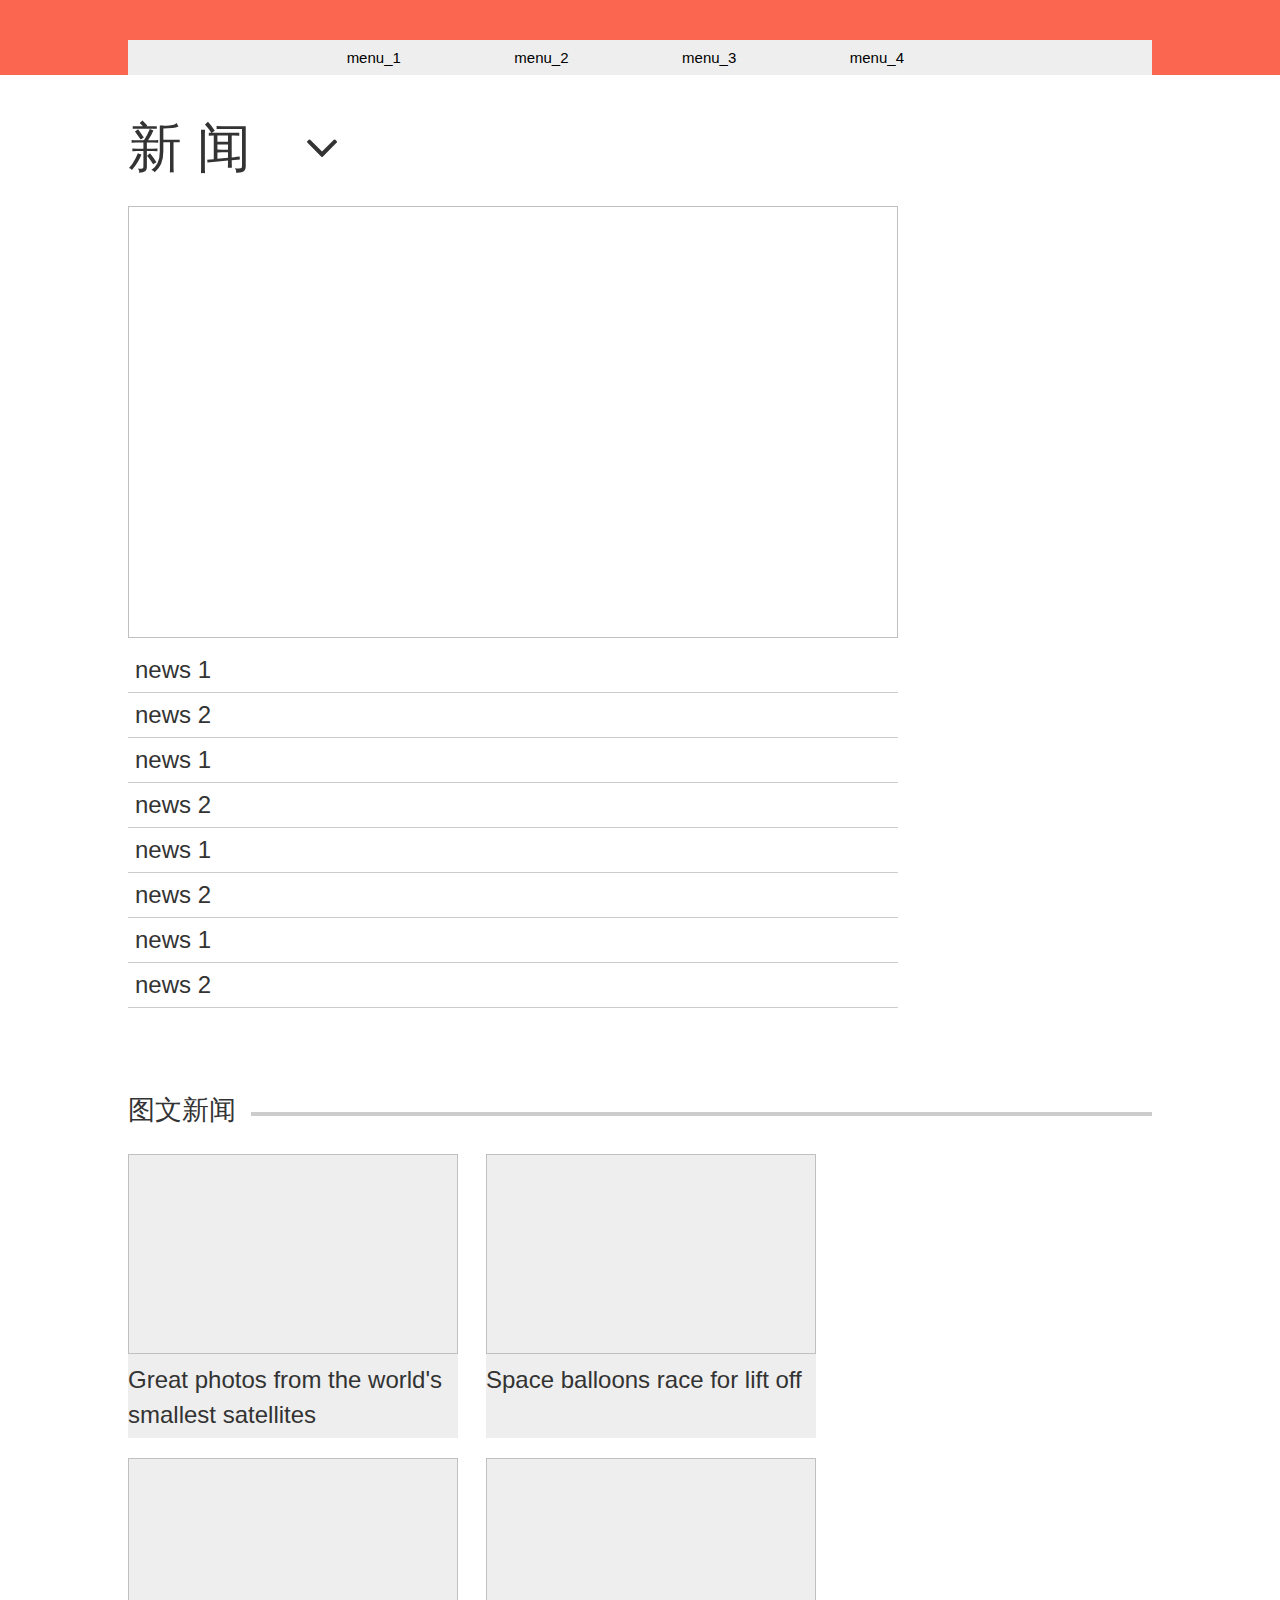
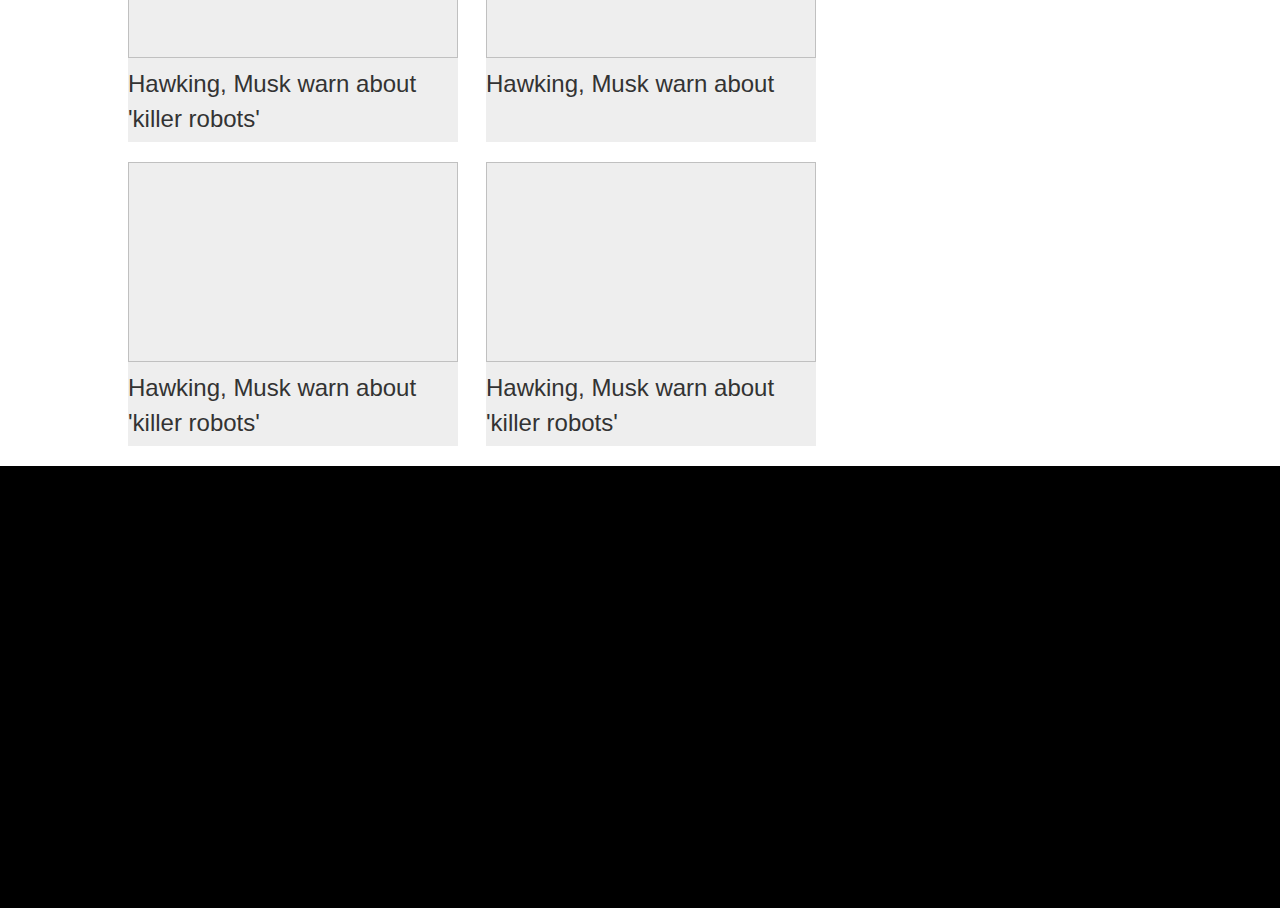
<file: web/news.html>
<html>
	<head>
		<meta charset="UTF-8">
		
		<link rel='stylesheet' type='text/css' href='css/style.css'>
		<link rel="stylesheet" href="css/background/css/font-awesome.min.css">
			
		<script src='js-lib/jquery-2.1.1.min.js'></script>
		
		<style type='text/css'>
			body{background:#fff}
			a{cursor:pointer}
			.header{z-index:2;height:75px}
			div.header .items_menu{width:80%;height:35px;position:absolute;bottom:0;margin:0 10%;background:#eee}
			.items_menu li{display:inline-block;width:16%;text-align:center;color:#000;line-height:35px;font-size:15px}
			.items_menu li:hover{color:#fff;background:#2483B3}
			
			div.news_banner{margin-top:10px;width:770px;height:432px;margin-left:10%}
			div.news_banner img{width:100%;height:100%}
			
			h1.news_title, .news_title_2{font-size:54px;font-weight:300;margin:120px auto 32px 10%}
			h1.news_title i.fa{margin-left:1em}
			.news_title_2{width:80%;margin-top:90px;font-size:27px}
			
			.news_list{font-weight:400;width:770px;margin-left:10%;margin-top:10px}
			.news_list li{width:100%;height:44px;font-size:24px;border-bottom:solid 1px #ccc}
			.news_list li a{line-height:44px;padding:7px}
			
			.line{width:88%;height:14px;float:right;border-bottom:solid 4px #ccc}
			.image_news{width:80%;margin-left:10%}
			
			.im_news{width:330px;height:284px;background:#eee;display:inline-block;margin:0 28px 20px 0;float:left}
			.im_news img{width:100%;height:200px;margin-bottom:8px}
			.im_news span{font-weight:300;font-size:24px;line-height:35px}
						
			div.footer{clear:both;width:100%;height:442px;background:#000}
					
		</style>
			
	</head>

	<body>
		<div class='header'>
			<ul class='items_menu'>
				<li style='margin-left:16%'>menu_1</li>
				<li>menu_2</li>
				<li>menu_3</li>
				<li>menu_4</li>
			</ul>
		</div>
		
		<h1 class='news_title'><span>新 闻<i class='fa fa-angle-down'></i></span></h1>
		<div class='news_banner'><img /></div>
		<ul class='news_list'>
			<li><a>news 1</a></li>
			<li><a>news 2</a></li>
			<li><a>news 1</a></li>
			<li><a>news 2</a></li>
			<li><a>news 1</a></li>
			<li><a>news 2</a></li>
			<li><a>news 1</a></li>
			<li><a>news 2</a></li>
		</ul>
		
		<h2 class='news_title_2'><span>图文新闻</span><p class='line'></p></h2>
		<ul class='image_news'>
			<li class='im_news'><img /><span>Great photos from the world's smallest satellites</span></li>
			<li class='im_news'><img /><span>Space balloons race for lift off</span></li>
			<li class='im_news'><img /><span>Hawking, Musk warn about 'killer robots'</span></li>
			<li class='im_news'><img /><span>Hawking, Musk warn about </span></li>
			<li class='im_news'><img /><span>Hawking, Musk warn about 'killer robots'</span></li>
			<li class='im_news'><img /><span>Hawking, Musk warn about 'killer robots'</span></li>
		</ul>
		
		<div class='footer'></div>
	</body>

	<script>

	</script>
</html>
</file>
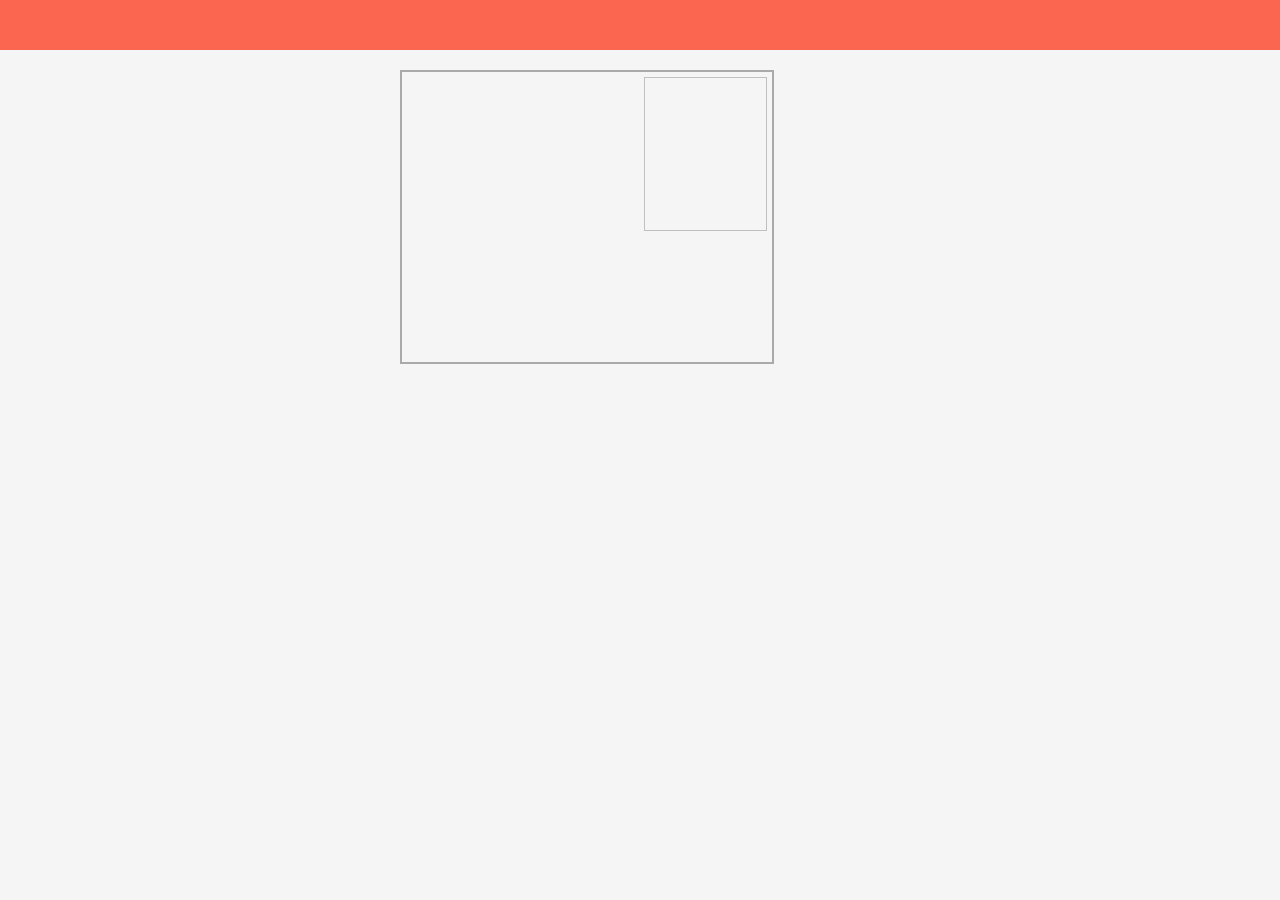
<file: web/person_team_info_show.html>
<html>

    <head>
		<meta charset='UTF-8' http-equiv='X-UA-Compatible' content='IE=edge'>
		<title></title>

		<link rel='stylesheet' type='text/css' href='./css/style.css'>
		<link rel='stylesheet' href='./js-lib/jquery-ui.min.css'>

		<script src='./js-lib/jquery-2.1.1.min.js'></script>
		<script src='./js-lib/jquery-ui.min.js'></script>
		<script src='./js-lib/jquery.base64.js'></script>
				
			
		<style type='text/css'>
			.header{position:fixed;top:0;width:100%;height:50px;background:#FB6651}
			
			.person_info_show{width:360px;height:280px;border:solid 2px #aaa;padding:5px;margin:70px 400px}
			.person_info_show table{width:100%;height:100%}
			td.long_td{height:45%}
			td.photo_td img{width:100%;height:100%}

		</style>

	</head>

	<body>

		<header class='header'></header>
		
		<div class='person_info_show'>
			<table cellspacing='0' cellpadding='0' >
				<tr>
					<td class='label_td'></td>
					<td class='value_td'></td>
					<td rowspan='3' class='photo_td'><img /></td>
				</tr>
				
				<tr>
					<td class='label_td'></td>
					<td class='value_td'></td>
				</tr>
				
				<tr>
					<td class='label_td'></td>
					<td class='value_td'></td>
				</tr>
				
				<tr>
					<td colspan='3' class='long_td'></td>
				</tr>
			</table>
		</div>
		
	</body>

	<script>
		
		$( function() {
			person_info_table_init( $('.person_info_show > table') );
						
		} );
		
		
		function person_info_table_init( table_obj ) {
			
			var t_w = table_obj.width();
			var t_h = table_obj.height();
			var long_td_h = table_obj.find('td.long_td').height();
			
			table_obj.find('td.label_td, td.value_td').height( (t_h-long_td_h)/3 );
			var photo_w = (t_h-long_td_h)*0.8;
			table_obj.find('td.photo_td').width( photo_w );
			table_obj.find('td.label_td, td.value_td').width( (t_w-photo_w)/2 );
		}
		
	</script>


</html>
</file>
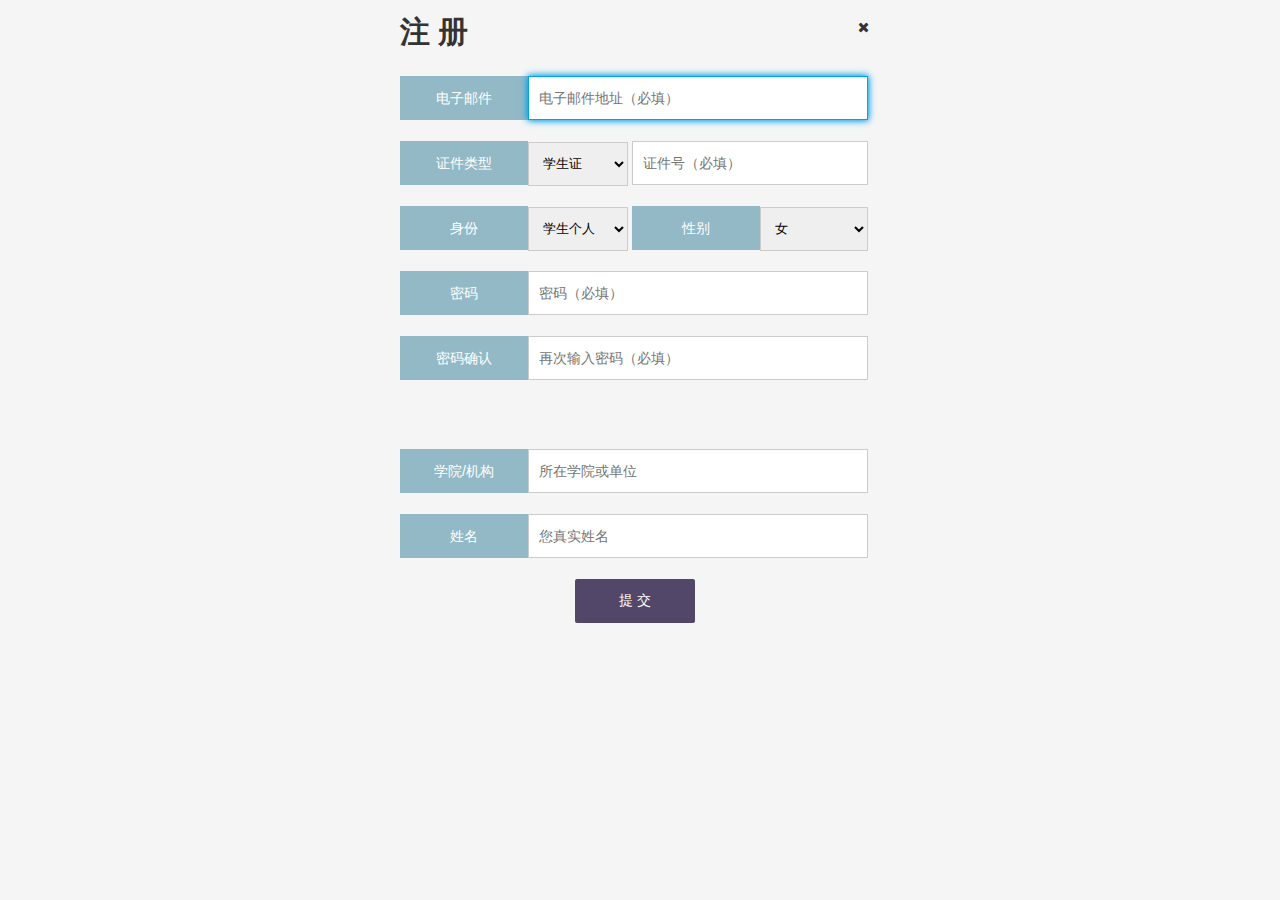
<file: web/register.html>
<html>
<head>
	<meta charset="UTF-8">
	
	<link rel='stylesheet' type='text/css' href='css/style.css'>
	<link rel="stylesheet" href="css/background/css/font-awesome.min.css">
		
	<script src='js-lib/jquery-2.1.1.min.js'></script>
	
	<style type='text/css'>
		.login_div{position:relative;left:400px;width:469px;background:#f5f5f5}
		h2{font-size:30px;margin-top:20px;margin-bottom:32px}
		.login_div input{position:relative;z-index:1;border:1px solid #ccc;padding:10px;width:340px;height:44px;border-radius:0}
		.login_div input:focus{border-color:#00a2e8;box-shadow:0 0 8px rgba(0,162,232,1),0 0 5px rgba(0,162,232,.75)}
		
		
		div.reg_lable{margin-bottom:1.5em;color:#fff;text-align:center;display:inline-block;height:44px;width:128px;background:#93B9C6;line-height:44px}
		.login_div select{width:100px;font-family:"Microsoft Yahei";position:relative;margin-left:-4px;border:1px solid #ccc;padding:10px;height:44px;border-radius:0}
		#input-id{width:236px}
		
		.login_div button{margin-left:175px;background-color:#524769;cursor:pointer;color:#fff;width:120px;height:44px}	
		.login_div button:hover{border-color:#204d74;background-color:#286090}
		
		i.fa{position:absolute;right:0}
		i.fa:hover{opacity:0.5}
	</style>
		
</head>

<body>
	<div class='login_div'>
		<i class='fa fa-close'></i>
		<form action='' method='post'>
			<h2 class="login-heading">注 册</h2>
			<div class='reg_lable'>电子邮件</div><input type="email" id="input-email" placeholder="电子邮件地址（必填）" required='required' autofocus='autofocus' />
			<br/>
			<div class='reg_lable'>证件类型</div>
			<select name='id_type'> 
				<option value='0'>学生证</option> 
				<option value='1'>身份证</option> 
			</select> 
			<input type="text" id="input-id" placeholder="证件号（必填）" required='required' />
			<br/>
			<div class='reg_lable'>身份</div>
			<select name='role'> 
				<option value='0'>学生个人</option> 
				<option value='1'>工作人员</option> 
				<option value='2'>指导老师</option>
				<option value='3'>评审专家</option> 
				<option value='4'>投资人</option> 
			</select>
			
			<div class='reg_lable'>性别</div>
			<select name='sex' style='width:108px'> 
				<option value='0'>女</option> 
				<option value='1'>男</option> 
			</select>
			
			<br/>
			<div class='reg_lable'>密码</div><input type="password" id="input-password" placeholder="密码（必填）" required='required' />
			<br/>
			<div class='reg_lable'>密码确认</div><input type="password" id="input-password" placeholder="再次输入密码（必填）" required='required' />
			
			<br/><br/><br/>
			<div class='reg_lable'>学院/机构</div><input type="text" id="input-com" placeholder="所在学院或单位" />
			<br/>
			<div class='reg_lable'>姓名</div><input type="text" id="input-name" placeholder="您真实姓名" />
			<br/>
			<button class="btn btn-lg btn-primary btn-block" type="submit">提 交</button>
		</form>
	</div>
	
</body>
</html>
</file>
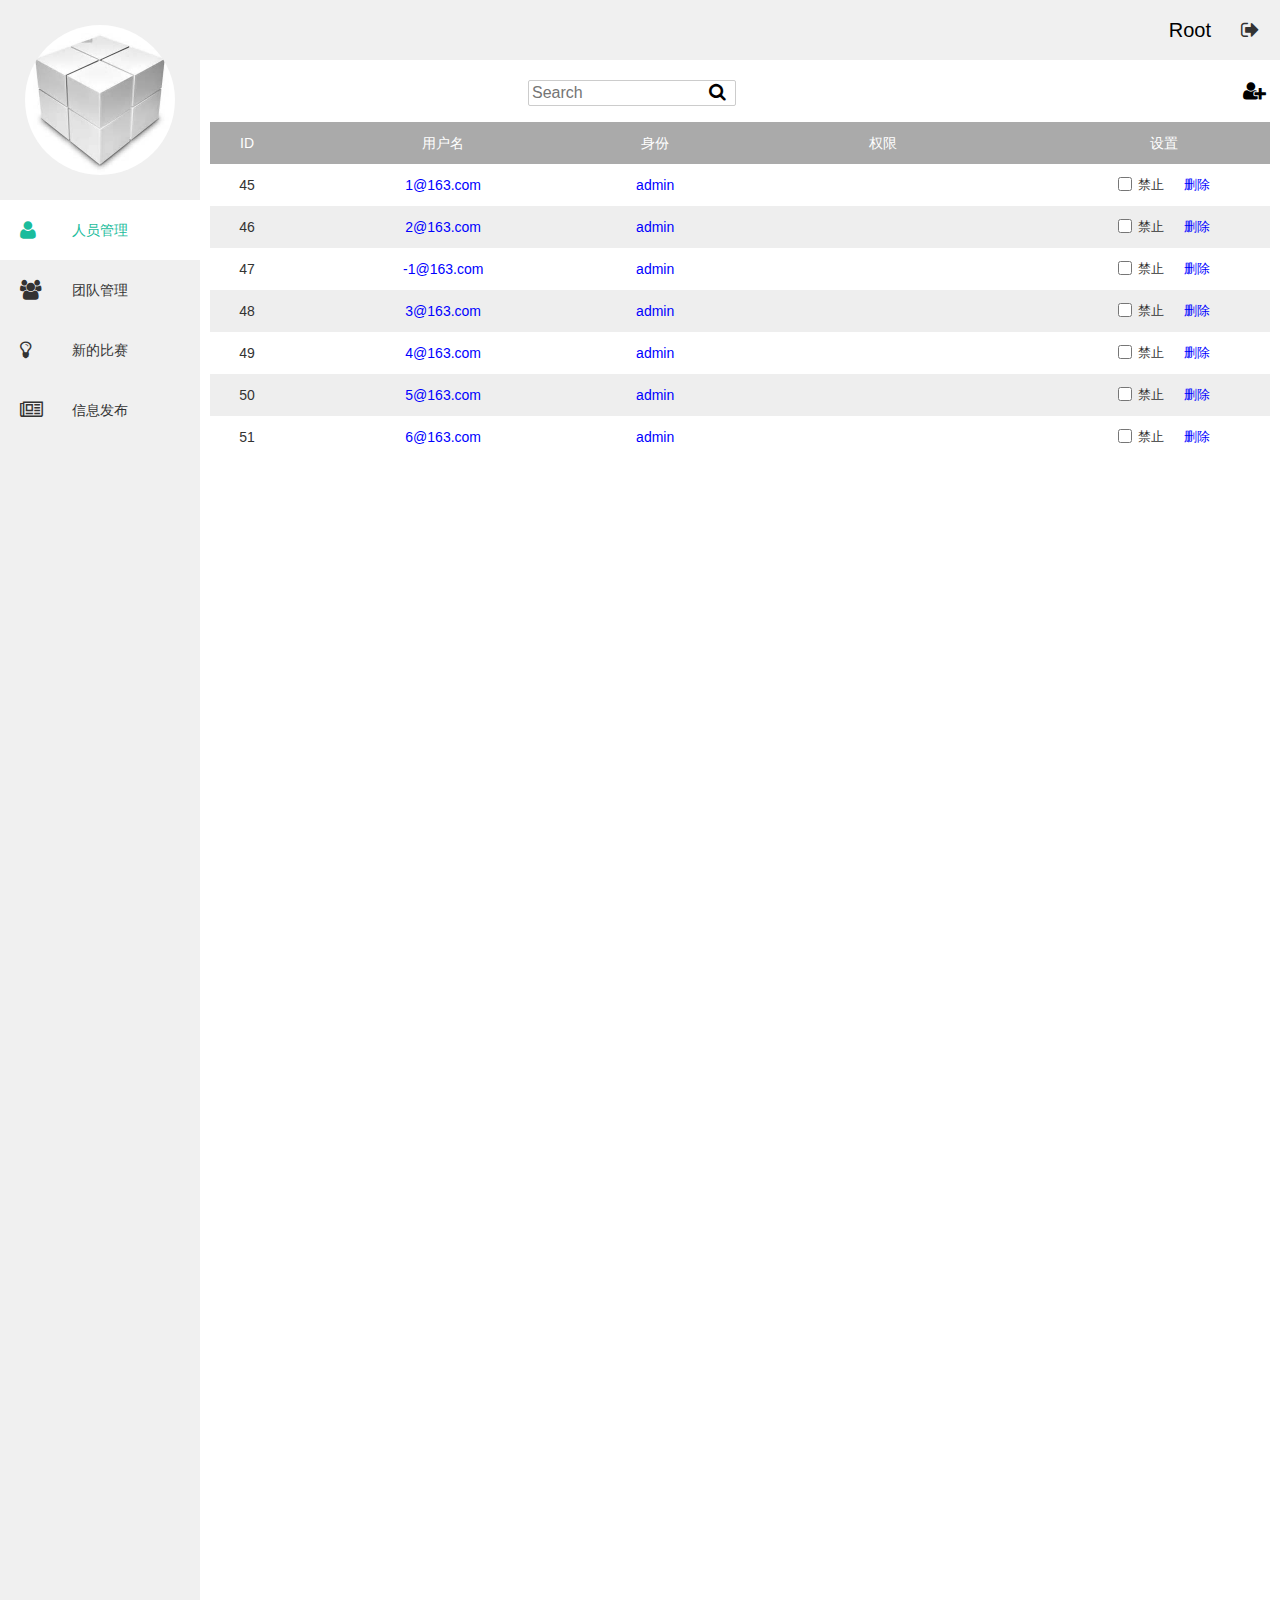
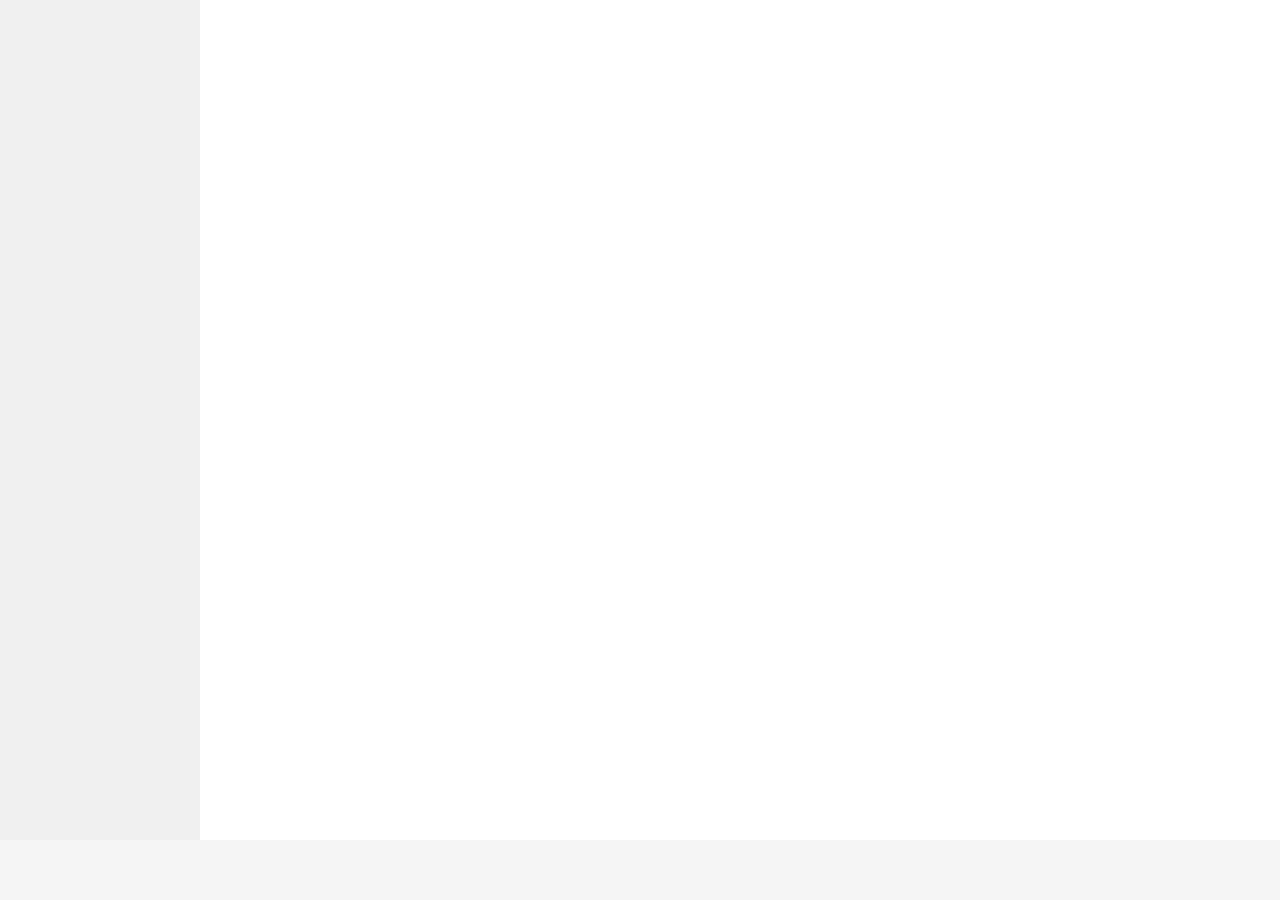
<file: web/root_ui.html>
<!doctype html>
<html lang="zh">
<head>
	<meta charset="UTF-8">
	<meta http-equiv="X-UA-Compatible" content="IE=edge,chrome=1"> 
	<meta name="viewport" content="width=device-width, initial-scale=1.0">
	
	<script src='js-lib/jquery-2.1.1.min.js'></script>
	<script src='js-lib/jquery.base64.js'></script>
				
	<link rel="stylesheet" href="css/background/css/normalize.css" />
	<link rel="stylesheet" href="css/background/css/default.css" />
	<link rel="stylesheet" href="css/background/css/style.css" />
	<link rel="stylesheet" href="css/background/css/font-awesome.min.css" />
	<link rel='stylesheet' type='text/css' href='css/style.css'>
		
	<script type='text/javascript' charset='utf-8' src='js-lib/ueditor1_4_3-utf8-php/ueditor.config.js'></script>
    <script type='text/javascript' charset='utf-8' src='js-lib/ueditor1_4_3-utf8-php/ueditor.all.min.js'> </script>
	<script type='text/javascript' charset='utf-8' src='js-lib/ueditor1_4_3-utf8-php/lang/zh-cn/zh-cn.js'></script>
	
	<script src='./my-js/root_ui/root_ui.js'></script>

	<link href="js-lib/jquery-ui.min.css" rel="stylesheet">
	<script src="js-lib/jquery-ui.min.js"></script>
		
	<style type='text/css'>
		table.user_table{width:100%;border-spacing:0 16px}
		table.user_table tr{width:100%;height:42px}
		table.user_table tr:nth-child(odd){background:#eee}
		table.user_table td{text-align:center;line-height:42px}
		table.user_table td.user_set{font-size:13px}
		table.user_table a{color:blue;cursor:pointer}
		
		table.user_table td.user_set a{margin-left:20px}
		table.user_table input[type=checkbox]{position:relative;top:2px;width:14px;height:14px;margin-right:6px;}
		
		.tool_bar{font-size:18px;background:#fff;height:42px;line-height:42px;margin-bottom:10px}
		.tool_bar > a{font-size:20px;margin-left:78%}
		
		.tool_bar span{position:relative;left:30%}
		.tool_bar span a{padding:3px;margin-left:-30px}
		.tool_bar a:hover{color:#1ABC9C}
		
		input[type=search]{
			-webkit-appearance:textfield;
			width:200px;
			border: solid 1px #ccc;
			padding:3px;
			font-size:16px
		}

		input[type=search]:focus{
			border-color: #6dcff6;
			-webkit-box-shadow: 0 0 5px rgba(109,207,246,.5);
			-moz-box-shadow: 0 0 5px rgba(109,207,246,.5);
			box-shadow: 0 0 5px rgba(109,207,246,.5)
		}

	</style>
	
	<!-- create race css -->
	<style type='text/css'>
		.race_set_div{position:relative;padding:10px;width:100%;background:#f5f5f5}
		h2{font-size:30px;margin-top:20px;margin-bottom:32px}
		.race_set_div input{position:relative;z-index:1;border:1px solid #ccc;padding:10px;width:680px;height:44px;margin:0 1em 1em 0}
		.race_set_div input:focus{border-color:#00a2e8;box-shadow:0 0 8px rgba(0,162,232,1),0 0 5px rgba(0,162,232,.75)}
		.race_set_div input[type=date]{width:280px;position:relative;left:-3px;margin-right:-6px}
		input[type=file]{width:100%}
		.line{display:inline-block;width:50px;height:22px;border-bottom:solid 2px #aaa;margin:0 33px}
		
		.race_set_lable{font-size:18px;margin:0 1em 1.5em 0;color:#000;text-align:right;display:inline-block;height:44px;line-height:44px}
		p.race_set_lable{display:block;text-align:left;margin-bottom:10px}
		
		.file_upload_plugin{width:100%;height:250px;border:solid 2px #aaa;padding:2px}
		.file_upload_plugin a{width:40px;height:2em;margin-top:10px;float:right;overflow:hidden}
		a.upload{margin-right:0;margin-left:20px}		
		.droppable{width:100%;height:100%;text-align:center}
		
		#f_u{display:none}
		ul.main_banner{width:100%;margin-bottom:10px}
		
		div.list_div{width:100%}
		
		.race_set_div select{width:100px;font-family:'Microsoft Yahei';position:relative;margin-left:-4px;border:1px solid #ccc;padding:10px;height:44px;border-radius:0}
		#input-id{width:236px}
		
		.race_set_div button{margin-left:175px;background-color:#524769;cursor:pointer;color:#fff;width:120px;height:44px}	
		.race_set_div button:hover{border-color:#204d74;background-color:#286090}
		.race_set_div #b_ok{margin-left:30%}
	</style>
	
	<!--  注册/添加新用户css -->
	<style type='text/css'>
		.login_div{display:none;position:absolute;padding:10px;width:490px;background:#f5f5f5}
		h2{font-size:30px;margin-top:20px;margin-bottom:32px}
		.login_div input{position:relative;z-index:1;border:1px solid #ccc;padding:10px;width:340px;height:44px;border-radius:0}
		.login_div input:focus{border-color:#00a2e8;box-shadow:0 0 8px rgba(0,162,232,1),0 0 5px rgba(0,162,232,.75)}
		
		
		div.reg_lable{margin-bottom:1.5em;color:#fff;text-align:center;display:inline-block;height:44px;width:128px;background:#93B9C6;line-height:44px}
		.login_div select{width:100px;font-family:"Microsoft Yahei";position:relative;margin-left:-4px;border:1px solid #ccc;padding:10px;height:44px;border-radius:0}
		#input-id{width:236px}
		
		.login_div button{margin-left:175px;background-color:#524769;cursor:pointer;color:#fff;width:120px;height:44px}	
		.login_div button:hover{border-color:#204d74;background-color:#286090}
		
		.login_div i.fa{position:absolute;top:10px;right:10px}
		.login_div i.fa:hover{opacity:0.5}
	</style>
	
</head>

<body>
	<div class="htmleaf-container">
	
		<div class="container pb30">
			<div class="clear-backend">
			<div class="avatar">
				<div>
					<a href="" target="_blank">
						<img src="images/back-logo.jpg" alt="logo">
					</a>
				</div>
			</div>

			<!-- tab-menu -->
			<input type="radio" class="tab-1" name="tab" checked="checked">
			<span>人员管理</span><i class="fa fa-user"></i>
			
			<input type="radio" class="tab-3" name="tab">
			<span>团队管理</span><i class="fa fa-users"></i>
			
			<input type="radio" class="tab-2" name="tab">
			<span>新的比赛</span><i class="fa fa-lightbulb-o"></i>
			
			<input type="radio" class="tab-4" name="tab">
			<span>信息发布</span><i class="fa fa-newspaper-o"></i>
			
			<div class='side_bar'></div>
			
			<!-- tab-top-bar -->
			<div class="top-bar">
				<ul>
					<li>
						<a href="" title="Log Out">
							<i class="fa fa-sign-out"></i>
						</a>
					</li>
					<li><span style='padding:0 10px'>Root</span></li>
				</ul>
			</div>

			<!-- tab-content -->
			<div class="tab-content">
				<section class="tab-item-1">
					<div class='tool_bar'>
						<span>
							<input type='search' placeholder='Search'/><a class='icon_search'><i class='fa fa-search'></i></a>
						</span>
						<a title='增加用户' class='a_user_add'><i class='fa fa-user-plus'></i></a>	
					</div>
					
					<table class="user_table hover_table">
						<tbody>
							<tr style='background:#aaa;color:#fff'>
								<th width='7%'>ID</th>
								<th width='30%'>用户名</th>
								<th width='10%'>身份</th>
								<th width='33%'>权限</th>
								<th class='user_set'>设置</th>
							</tr>
						</tbody>
					</table>
				</section>
				
				<section class="tab-item-2">
					<div class='race_set_div'>
						<input type='file' id='f_u' name='selectFiles'/>
						<form action='' method='post'>
							<h2 class='login-heading'>新建比赛</h2>
							
							<span class='race_set_lable'>比赛名称：</span><input type='text' id='input-race-name' placeholder='比赛名称（必填）' required='required' autofocus='autofocus' />
							<br/>
							<span class='race_set_lable'>比赛时间：</span>
							<input type='date' id='input-race-time1' name='race-start-date' placeholder='比赛开始时间（必填）' required='required' />
							<div class='line'></div>
							<input type='date' id='input-race-time2' name='race-end-date' placeholder='比赛结束时间（必填）' required='required' />
							<br/>
							<p class='race_set_lable'>首页banner</p>
							<div class='file_upload_plugin'>
								<div id='file_upload_area' class='droppable' draggable='true'>
									<img />
									<a id='banner_close' class='fa fa-close'></a>
								</div>
								<a class='upload'>上传</a>
								<a class='browse'>浏览</a>
							</div>
							<br/>
							
							<p class='race_set_lable'>比赛规程</p>
							<script id='editor' type='text/plain' style='width:100%;height:500px;'></script>
							<br/>
							<p class='race_set_lable'>相关模板上传</p>
							<ul class='main_banner'></ul>
							<input type='file' name='upload_template'/>
							<br/>
							
							<p class='line' style='margin:30px 0 10px 0;width:100%;border-bottom:solid 10px #ccc'></p>
							<span class='race_set_lable'>比赛报名</span>
							<br/>
							<span class='race_set_lable'>报名时间：</span>
							<input type='date' id='input-reg-time1' name='reg-start-date' placeholder='报名开始时间（必填）' required='required' />
							<div class='line'></div>
							<input type='date' id='input-reg-time2' name='reg-end-date' placeholder='报名结束时间（必填）' required='required' />
							<br/>
							<input type='file' name='upload_reg_page' />
							<br/>
							
							<p class='line' style='margin:30px 0 10px 0;width:100%;border-bottom:solid 10px #ccc'></p>
							<span class='race_set_lable'>比赛分组</span><a id='race_add_group' class='fa fa-plus'></a>
							<br/>
							<div class='race_group_div'>
								<input type='text' placeholder='默认组' required='required' />
							</div>
							<br/>
							<div class='list_div'></div>
							<br/>
							
							<p class='line' style='margin:30px 0 10px 0;width:100%;border-bottom:solid 10px #ccc'></p>
							<span class='race_set_lable'>作品评审</span><a id='race_expert_num_add' style='margin-left:18px' class='fa fa-plus'></a>
							<br/>
							<span class='race_set_lable'>每组由</span>
							<span id='race_expert_num' style='font-size:18px;margin-right:18px;text-align:center;width:48px'>1</span>
							<span class='race_set_lable'>位专家评审</span>
							<br/>
							<div id='race_expert_set_div'>
								<input type="text" placeholder='指定评审专家' /><a style='margin-left:18px' class='fa fa-user-plus'></a>
							</div>
							<br/>
							
							<p class='line' style='margin:30px 0 10px 0;width:100%;border-bottom:solid 10px #ccc'></p>
													
							<button id='b_ok'>确定</button><button>取消</button>
					
						</form>
					</div>
				</section>
				
				<section class="tab-item-3">
					<div class='tool_bar'>
						<span>
							<input type='search' placeholder='Search'/><a class='icon_search'><i class='fa fa-search'></i></a>
						</span>
						<a title='新团队' class='a_team_add'><i class='fa fa-user-plus'></i></a>	
					</div>
					
					<table class="user_table hover_table">
						<tbody>
							<tr style='background:#aaa;color:#fff'>
								<th width='7%'>ID</th>
								<th width='30%'>团队名称</th>
								<th width='10%'>负责人</th>
								<th width='20%'>注册时间</th>
								<th width='13%'>成员人数</th>
								<th class='user_set'>设置</th>
							</tr>
						</tbody>
					</table>
				</section>
				
				<section class="tab-item-4">
					
				</section>
				
			</div>
		</div>
	</div>
	
	<div class='login_div'>
		<i class='fa fa-close'></i>
		<form action='' method='post'>
			<h2 class="login-heading">注 册</h2>
			<div class='reg_lable'>电子邮件</div><input type="email" id="input-email" placeholder="电子邮件地址（必填）" required='required' autofocus='autofocus' />
			<br/>
			<div class='reg_lable'>证件类型</div>
			<select name='id_type'> 
				<option value='0'>学生证</option> 
				<option value='1'>身份证</option> 
			</select> 
			<input type="text" id="input-id" placeholder="证件号（必填）" required='required' />
			<br/>
			<div class='reg_lable'>身份</div>
			<select name='role'> 
				<option value='0'>学生个人</option> 
				<option value='1'>工作人员</option> 
				<option value='2'>指导老师</option>
				<option value='3'>评审专家</option> 
				<option value='4'>投资人</option> 
			</select>
			
			<div class='reg_lable'>性别</div>
			<select name='sex' style='width:108px'> 
				<option value='0'>女</option> 
				<option value='1'>男</option> 
			</select>
			
			<br/>
			<div class='reg_lable'>密码</div><input type="password" id="input-password" placeholder="密码（必填）" required='required' />
			<br/>
			<div class='reg_lable'>密码确认</div><input type="password" id="input-password" placeholder="再次输入密码（必填）" required='required' />
			
			<br/><br/><br/>
			<div class='reg_lable'>学院/机构</div><input type="text" id="input-com" placeholder="所在学院或单位" />
			<br/>
			<div class='reg_lable'>姓名</div><input type="text" id="input-name" placeholder="您真实姓名" />
			<br/>
			<button class="btn btn-lg btn-primary btn-block" type="submit">提 交</button>
		</form>
	</div>
					
	<script>
		$( function() {
			
			$('.login_div').draggable();
			
			$('.login_div i.fa-close').click( function() { $('.login_div').hide(); } );
			
			var user_tab = $('.tab-content .tab-item-1 .user_table');
			list_user( user_tab );
					
			$('a.a_user_add').click( function(e) {
				var t = $('.login_div');
				t.css( {'left':(e.pageX-469)+'px','top':e.pageY+'px'} );
				t.show();
			} );
			
		} )
	</script>
	
	<script type="text/javascript">
		var ue = UE.getEditor( 'editor' );	
		
		$('#banner_close').click( function() {
			var target = $(this);
			target.prev('img').attr('src','');
			target.prev('img').css( {'width':0,'height':0} );
			main_banner = '';
		} );
		
		$('#race_add_group').click( function() {
			var target = $('.race_group_div');
			var num = target.children('input[type=text]').size();
			target.append( $("<input type='text' placeholder='分组"+(num+1)+"' required='required' />") );
			var del = $( "<a class='fa fa-minus race-group-del'></a>" );
			target.append( del );
			
			del.click( function() {
				var target = $( this );
				target.prev('input[type=text]').remove();
				target.remove();			
			} );

		} );
		
		$('#race_expert_num_add').click( function() {
	
			var target = $('#race_expert_set_div');
			
			target.append( $("<input type='text' placeholder='指定评审专家' />") );
			var user_add = $( "<a style='margin-left:18px' class='fa fa-user-plus'></a>" );
			target.append( user_add );
			var minus = $( "<a style='margin-left:18px' class='fa fa-minus'></a>" );
			target.append( minus );
			
			var inputs = target.children('input[type=text]');
			$('#race_expert_num').html( inputs.size() );
			
			minus.click( function() {
				var target = $( this );
				target.prev('a.fa-user-plus' ).remove();
				target.prev('input[type=text]').remove();
				target.remove();
				
				var inputs = $('#race_expert_set_div').children('input[type=text]');
				$('#race_expert_num').html( inputs.size() );
			} );
			
		} );
		
	</script>
	
	<script>
		var main_banner;
		
		$( function() {
		
			$('#file_upload_area').bind( {
				drop: function(e) {
				
					e.preventDefault();
					var oe = e.originalEvent;
					var file_list = oe.dataTransfer.files;
					main_banner = file_list[0];
					show_image( file_list );
				},
				dragover: function(e) {
					e.preventDefault();
					return true;
				}
			} );
		
			$('.file_upload_plugin a.upload').click( function() {
				
				if( typeof(main_banner)!='undefined' ) {
					var reader = new FileReader();
/*
					reader.onload = function() {
						$.post( './my-php/file_upload_test.php', {data: $.base64('encode',this.result)}, function( res ) {
							console.log( res );
							//$('#f_u').slideUp( 300 ).delay( 800 ).fadeIn( 1000, function() { $(this).val(''); } );
						} );
					};
					
					reader.readAsBinaryString( main_banner );
*/
				}
			} );
			
			$('.file_upload_plugin a.browse').click( function(e) {
				$('#f_u').trigger('click');
			} );
			
			$('#f_u').change( function(e) {	
				main_banner = this.files[0];
				show_image( this.files );
			} );
						
		} );
	</script>
	
	<script>
		function show_image( file_list ) {
		
			if( file_list.length>0 ) {
						
				main_banner = file_list[0];
				
				var reader = new FileReader();
				reader.onload = function() { 
					var image = $('#file_upload_area').children('img');
					image.bind( 'load', function() {
						var r1 = $('#file_upload_area').height() / $('#file_upload_area').width();
						var img = $('#file_upload_area img');
						var r2 = img.height() / img.width();
						
						if( r2<r1 ) {
							img.css('width','100%');
							img.css('height','auto');
							
							var m_top = ( $('#file_upload_area').height()-img.height() ) / 2;
							img.css('margin-top',m_top);
						}
						else {
							img.css('height','100%');
							img.css('width','auto');
							img.css('margin','auto');
						}
						
					} );
					image.attr('src', this.result);
				};
				
				reader.readAsDataURL( main_banner );
				
			}
		};
	</script>
</body>
</html>
</file>
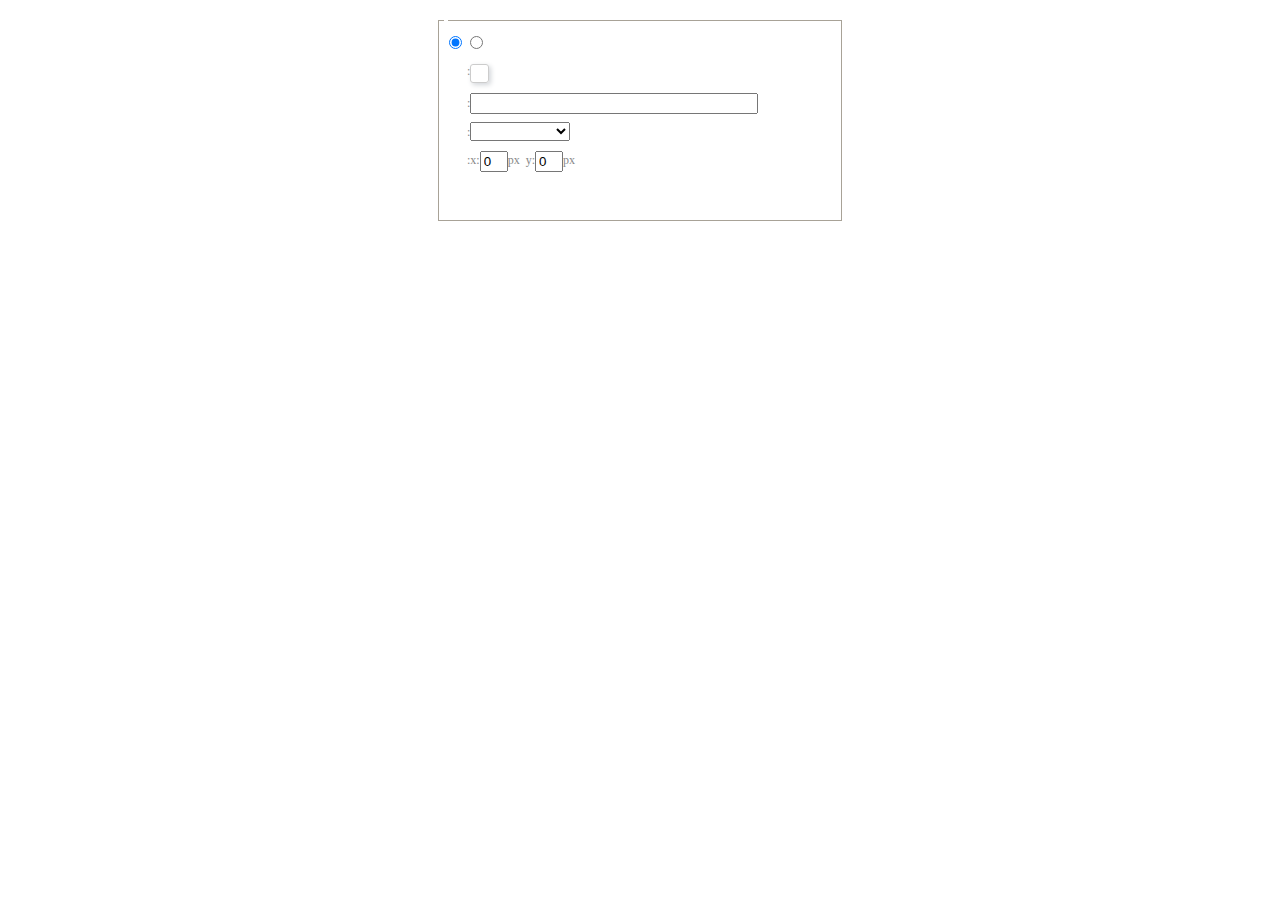
<file: web/js-lib/ueditor1_4_3-utf8-php/dialogs/background/background.html>
<!DOCTYPE HTML>
<html>
<head>
    <meta http-equiv="Content-Type" content="text/html;charset=utf-8"/>
    <script type="text/javascript" src="../internal.js"></script>
    <link rel="stylesheet" type="text/css" href="background.css">
</head>
<body>
    <div id="bg_container" class="wrapper">
        <div id="tabHeads" class="tabhead">
            <span class="focus" data-content-id="normal"><var id="lang_background_normal"></var></span>
            <span class="" data-content-id="imgManager"><var id="lang_background_local"></var></span>
        </div>
        <div id="tabBodys" class="tabbody">
            <div id="normal" class="panel focus">
                <fieldset class="bgarea">
                    <legend><var id="lang_background_set"></var></legend>
                    <div class="content">
                        <div>
                            <label><input id="nocolorRadio" class="iptradio" type="radio" name="t" value="none" checked="checked"><var id="lang_background_none"></var></label>
                            <label><input id="coloredRadio" class="iptradio" type="radio" name="t" value="color"><var id="lang_background_colored"></var></label>
                        </div>
                        <div class="wrapcolor pl">
                            <div class="color">
                                <var id="lang_background_color"></var>:
                            </div>
                            <div id="colorPicker"></div>
                            <div class="clear"></div>
                        </div>
                        <div class="wrapcolor pl">
                            <label><var id="lang_background_netimg"></var>:</label><input class="txt" type="text" id="url">
                        </div>
                        <div id="alignment" class="alignment">
                            <var id="lang_background_align"></var>:<select id="repeatType">
                                <option value="center"></option>
                                <option value="repeat-x"></option>
                                <option value="repeat-y"></option>
                                <option value="repeat"></option>
                                <option value="self"></option>
                            </select>
                        </div>
                        <div id="custom" >
                            <var id="lang_background_position"></var>:x:<input type="text" size="1" id="x" maxlength="4" value="0">px&nbsp;&nbsp;y:<input type="text" size="1" id="y" maxlength="4" value="0">px
                        </div>
                    </div>
                </fieldset>

            </div>
            <div id="imgManager" class="panel">
                <div id="imageList" style=""></div>
            </div>
        </div>
    </div>
    <script type="text/javascript" src="background.js"></script>
</body>
</html>
</file>
<file: web/css/background/css/default.css>
@font-face {
	font-family: 'icomoon';
	src:url('../fonts/icomoon.eot?rretjt');
	src:url('../fonts/icomoon.eot?#iefixrretjt') format('embedded-opentype'),
		url('../fonts/icomoon.woff?rretjt') format('woff'),
		url('../fonts/icomoon.ttf?rretjt') format('truetype'),
		url('../fonts/icomoon.svg?rretjt#icomoon') format('svg');
	font-weight: normal;
	font-style: normal;
}

[class^="icon-"], [class*=" icon-"] {
	font-family: 'icomoon';
	speak: none;
	font-style: normal;
	font-weight: normal;
	font-variant: normal;
	text-transform: none;
	line-height: 1;

	/* Better Font Rendering =========== */
	-webkit-font-smoothing: antialiased;
	-moz-osx-font-smoothing: grayscale;
}

body, html { font-size: 100%; 	padding: 0; margin: 0;}

/* Reset */
*,
*:after,
*:before {
	-webkit-box-sizing: border-box;
	-moz-box-sizing: border-box;
	box-sizing: border-box;
}

/* Clearfix hack by Nicolas Gallagher: http://nicolasgallagher.com/micro-clearfix-hack/ */
.clearfix:before,
.clearfix:after {
	content: " ";
	display: table;
}

.clearfix:after {
	clear: both;
}

body{
	background: #f9f7f6;
	color: #404d5b;
	font-family: "Segoe UI", "Lucida Grande", Helvetica, Arial, "Microsoft YaHei", FreeSans, Arimo, "Droid Sans", "wenquanyi micro hei", "Hiragino Sans GB", "Hiragino Sans GB W3", "FontAwesome", sans-serif;
}
a{color: #2fa0ec;text-decoration: none;outline: none;}
a:hover,a:focus{color:#74777b;}

.htmleaf-container{
	margin: 0 auto;
}

.bgcolor-1 { background: #f0efee; }
.bgcolor-2 { background: #f9f9f9; }
.bgcolor-3 { background: #e8e8e8; }/*light grey*/
.bgcolor-4 { background: #2f3238; color: #fff; }/*Dark grey*/
.bgcolor-5 { background: #df6659; color: #521e18; }/*pink1*/
.bgcolor-6 { background: #2fa8ec; }/*sky blue*/
.bgcolor-7 { background: #d0d6d6; }/*White tea*/
.bgcolor-8 { background: #3d4444; color: #fff; }/*Dark grey2*/
.bgcolor-9 { background: #ef3f52; color: #fff;}/*pink2*/
.bgcolor-10{ background: #64448f; color: #fff;}/*Violet*/
.bgcolor-11{ background: #3755ad; color: #fff;}/*dark blue*/
.bgcolor-12{ background: #3498DB; color: #fff;}/*light blue*/
/* Header */
.htmleaf-header{
	padding: 1em 190px 1em;
	letter-spacing: -1px;
	text-align: center;
}
.htmleaf-header h1 {
	font-weight: 600;
	font-size: 2em;
	line-height: 1;
	margin-bottom: 0;
	font-family: "Segoe UI", "Lucida Grande", Helvetica, Arial, "Microsoft YaHei", FreeSans, Arimo, "Droid Sans", "wenquanyi micro hei", "Hiragino Sans GB", "Hiragino Sans GB W3", "FontAwesome", sans-serif;
}
.htmleaf-header h1 span {
	font-family: "Segoe UI", "Lucida Grande", Helvetica, Arial, "Microsoft YaHei", FreeSans, Arimo, "Droid Sans", "wenquanyi micro hei", "Hiragino Sans GB", "Hiragino Sans GB W3", "FontAwesome", sans-serif;
	display: block;
	font-size: 60%;
	font-weight: 400;
	padding: 0.8em 0 0.5em 0;
	color: #fff;
}
/*nav*/
.htmleaf-demo a{color: #1d7db1;text-decoration: none;}
.htmleaf-demo{width: 100%;padding-bottom: 1.2em;}
.htmleaf-demo a{display: inline-block;margin: 0.5em;padding: 0.6em 1em;border: 3px solid #1d7db1;font-weight: 700;}
.htmleaf-demo a:hover{opacity: 0.6;}
.htmleaf-demo a.current{background:#1d7db1;color: #fff; }
/* Top Navigation Style */
.htmleaf-links {
	position: relative;
	display: inline-block;
	white-space: nowrap;
	font-size: 1.5em;
	text-align: center;
}

.htmleaf-links::after {
	position: absolute;
	top: 0;
	left: 50%;
	margin-left: -1px;
	width: 2px;
	height: 100%;
	background: #dbdbdb;
	content: '';
	-webkit-transform: rotate3d(0,0,1,22.5deg);
	transform: rotate3d(0,0,1,22.5deg);
}

.htmleaf-icon {
	display: inline-block;
	margin: 0.5em;
	padding: 0em 0;
	width: 1.5em;
	text-decoration: none;
}

.htmleaf-icon span {
	display: none;
}

.htmleaf-icon:before {
	margin: 0 5px;
	text-transform: none;
	font-weight: normal;
	font-style: normal;
	font-variant: normal;
	font-family: 'icomoon';
	line-height: 1;
	speak: none;
	-webkit-font-smoothing: antialiased;
}
/* footer */
.htmleaf-footer{width: 100%;padding-top: 10px;}
.htmleaf-small{font-size: 0.8em;}
.center{text-align: center;}
/****/
.related {
	color: #fff;
	background: #333;
	text-align: center;
	font-size: 1.25em;
	padding: 0.5em 0;
	overflow: hidden;
}

.related > a {
	vertical-align: top;
	width: calc(100% - 20px);
	max-width: 340px;
	display: inline-block;
	text-align: center;
	margin: 20px 10px;
	padding: 25px;
	font-family: "Segoe UI", "Lucida Grande", Helvetica, Arial, "Microsoft YaHei", FreeSans, Arimo, "Droid Sans", "wenquanyi micro hei", "Hiragino Sans GB", "Hiragino Sans GB W3", "FontAwesome", sans-serif;
}
.related a {
	display: inline-block;
	text-align: left;
	margin: 20px auto;
	padding: 10px 20px;
	opacity: 0.8;
	-webkit-transition: opacity 0.3s;
	transition: opacity 0.3s;
	-webkit-backface-visibility: hidden;
}

.related a:hover,
.related a:active {
	opacity: 1;
}

.related a img {
	max-width: 100%;
	opacity: 0.8;
	border-radius: 4px;
}
.related a:hover img,
.related a:active img {
	opacity: 1;
}
.related h3{font-family: "Microsoft YaHei", sans-serif;}
.related a h3 {
	font-weight: 300;
	margin-top: 0.15em;
	color: #fff;
}
/* icomoon */
.icon-htmleaf-home-outline:before {
	content: "\e5000";
}

.icon-htmleaf-arrow-forward-outline:before {
	content: "\e5001";
}

@media screen and (max-width: 50em) {
	.htmleaf-header {
		padding: 3em 10% 4em;
	}
	.htmleaf-header h1 {
        font-size:2em;
    }
}


@media screen and (max-width: 40em) {
	.htmleaf-header h1 {
		font-size: 1.5em;
	}
}

@media screen and (max-width: 30em) {
    .htmleaf-header h1 {
        font-size:1.2em;
    }
}
</file>
<file: web/css/background/css/style.css>
* {
	padding: 0;
	margin: 0;
	list-style: none;
	box-sizing: border-box;
	outline: none;
	font-weight: normal;
}

body {
	background: #1ABC9C;
	font-family: "Segoe UI","Microsoft YaHei";
}

a {
	color: #000;
	text-decoration: none;
}

header {
	color: #fff;
	text-align: center;
	min-height: 140px;
	margin-bottom: 60px;
}

header h1{
	/*margin-top: 100px;*/
	font-size: 50px;
	margin-bottom: 20px;
	font-weight: 100;
}

header a{
	font-size: 18px;
	margin-left: 20px;
}

.copyright {
	font-size: 25px;
	font-weight: 100;
	color: #fff;
	text-align: center;
	margin: 100px 0;
}

.copyright a {
	color: #fff;
}
.pb30{padding-bottom: 30px;}
.fl {
	float: left
}

.fr {
	float: right
}

.ease {
	-webkit-transition: all .5s;
	   -moz-transition: all .5s;
		 -o-transition: all .5s;
			transition: all .5s;
}

.container {
	width: 100%;
	margin: 0;
}

/* Backend Panel Start */

.clear-backend {
	background: #fff;
	width: 100%;
	height: 100%;
	position: relative;
}

.avatar {
	background: #f0f0f0;
	width: 200px;
	height: 200px;
}

.avatar div {
	width: 150px;
	height: 150px;
	border-radius: 50%;
	overflow: hidden;
	position: relative;
	top: 25px;
	left: 25px;
}

.avatar div img {
	width: 100%;
	height: auto;
}

.clear-backend > input {
	position: absolute;
	filter: alpha(opacity=0);
	opacity: 0;
}

.clear-backend > input:hover {
	cursor: pointer;
}

.clear-backend > input:hover + span,
.clear-backend > input:checked + span {
	background: #fff;
	color: #1ABC9C;
}
.clear-backend > input:checked + span + i {
	color: #1ABC9C;
}

.clear-backend > i {
	position: absolute;
	margin-top: -40px;
	padding: 0 20px;
	font-size: 20px;
}

.clear-backend > span,
.clear-backend > i {
	-webkit-transition: all .5s;
	   -moz-transition: all .5s;
		 -o-transition: all .5s;
			transition: all .5s;
}

.clear-backend > div.side_bar,
.clear-backend > input,
.clear-backend > span {
	background: #f0f0f0;
	display: block;
	width: 200px;
	height: 60px;
	line-height: 60px;
	text-align: center;
	z-index: 9;
}

.clear-backend > div.side_bar { height: 2000px}

.top-bar {
	background: #f0f0f0;
	color: #000;
	position: absolute;
	top: 0;
	right: 0;
	width: calc(100% - 200px);
	height: 60px;
	line-height: 60px;
	font-size: 20px;
	z-index: 9;
}

.top-bar li {
	float: right;
}

.top-bar a {
	display: block;
	padding: 0 20px;
	-webkit-transition: all .5s;
	   -moz-transition: all .5s;
		 -o-transition: all .5s;
			transition: all .5s;
}

.top-bar a:hover {
	color: #1ABC9C;
}

.top-bar li:hover {
	background: #fff;
}

.tab-content {
	position: absolute;
	top: 0;
	right: 0;
	width: calc(100% - 200px);
	height: 100%;
	padding-top: 60px;
}

.tab-content section {
	position: absolute;
	width: 100%;
	height: 100%;
	padding: 10px;
	display: none;
}

.clear-backend > input.tab-1:checked ~ .tab-content .tab-item-1 {
	display: block;
}

.clear-backend > input.tab-2:checked ~ .tab-content .tab-item-2 {
	display: block;
}

.clear-backend > input.tab-3:checked ~ .tab-content .tab-item-3 {
	display: block;
}

.clear-backend > input.tab-4:checked ~ .tab-content .tab-item-4 {
	display: block;
}

.clear-backend > input.tab-5:checked ~ .tab-content .tab-item-5 {
	display: block;
}

.clear-backend > input.tab-6:checked ~ .tab-content .tab-item-6 {
	display: block;
}

.clear-backend > input.tab-7:checked ~ .tab-content .tab-item-7 {
	display: block;
}

.clear-backend > input.tab-8:checked ~ .tab-content .tab-item-8 {
	display: block;
}

.clear-backend > input.tab-9:checked ~ .tab-content .tab-item-9 {
	display: block;
}

.clear-backend > input.tab-10:checked ~ .tab-content .tab-item-10 {
	display: block;
}

/* Responsive */

@media screen and (max-width: 1367px) {
}

@media screen and (max-width: 1281px) {
}

@media screen and (max-width: 1025px) {
}

@media only screen and (max-width: 961px) {
}

@media only screen and (max-width: 641px) {
	.avatar, 
	.clear-backend > input,
	.clear-backend > span {
		width: 60px;
		height: 60px;
	}
	.clear-backend > span {
		filter: alpha(opacity=0);
		opacity: 0;
	}
	.avatar div {
		width: 40px;
		height: 40px;
		border-radius: 50%;
		top: 5px;
		left: 5px;
	}
	.top-bar,
	.tab-content {
	width: calc(100% - 60px);
	}
}

@media only screen and (max-width: 481px) {
}
</file>
<file: web/css/style.css>
*{margin:0;padding:0;border:0}
html{-webkit-text-size-adjust:none}
body{margin:0 auto;color:#333;background:#f5f5f5;font-size:14px;font-family:"Microsoft Yahei","Helvetica Neue",Helvetica,Arial,sans-serif;line-height:24px;cursor:default}
article,aside,details,figcaption,figure,footer,header,hgroup,nav,section,main{display:block}
input,textarea,button{outline:0;border-radius:2px;font-size:14px;font-family:"Microsoft Yahei","Lucida Grande","Lucida Sans Unicode",Helvetica,Arial,Verdana,sans-serif}
input[type="checkbox"]{-webkit-appearance:checkbox}
textarea{resize:none}
label,button{cursor:pointer}
h1,h2,h3,h4,h5,h6{font-size:16px;}
a:link,a:visited{color:#333;text-decoration:none;cursor:pointer;-webkit-transition:.3s ease-in-out;-moz-transition:.3s ease-in-out;-o-transition:.3s ease-in-out;transition:.3s ease-in-out}
a:hover{color:#009999;text-decoration:none}
a.color:link,a.color:visited{color:#009999}
a.color:hover{color:#333}
.clear{clear:both}
::selection{background:#009999;color:#fff}
::-moz-selection{background:#009999;color:#fff}

li{ list-style-type:none}

.green{color:green}
.red{color:red}
.blue{color:blue}

.header{position:fixed;top:0;width:100%;height:50px;background:#FB6651}
</file>
<file: web/js-lib/ueditor1_4_3-utf8-php/dialogs/background/background.css>
.wrapper{ width: 424px;margin: 10px auto; zoom:1;position: relative}
.tabbody{height:225px;}
.tabbody .panel { position: absolute;width:100%; height:100%;background: #fff; display: none;}
.tabbody .focus { display: block;}

body{font-size: 12px;color: #888;overflow: hidden;}
input,label{vertical-align:middle}
.clear{clear: both;}
.pl{padding-left: 18px;padding-left: 23px\9;}

#imageList {width: 420px;height: 215px;margin-top: 10px;overflow: hidden;overflow-y: auto;}
#imageList div {float: left;width: 100px;height: 95px;margin: 5px 10px;}
#imageList img {cursor: pointer;border: 2px solid white;}

.bgarea{margin: 10px;padding: 5px;height: 84%;border: 1px solid #A8A297;}
.content div{margin: 10px 0 10px 5px;}
.content .iptradio{margin: 0px 5px 5px 0px;}
.txt{width:280px;}

.wrapcolor{height: 19px;}
div.color{float: left;margin: 0;}
#colorPicker{width: 17px;height: 17px;border: 1px solid #CCC;display: inline-block;border-radius: 3px;box-shadow: 2px 2px 5px #D3D6DA;margin: 0;float: left;}
div.alignment,#custom{margin-left: 23px;margin-left: 28px\9;}
#custom input{height: 15px;min-height: 15px;width:20px;}
#repeatType{width:100px;}


/* 图片管理样式 */
#imgManager {
    width: 100%;
    height: 225px;
}
#imgManager #imageList{
    width: 100%;
    overflow-x: hidden;
    overflow-y: auto;
}
#imgManager ul {
    display: block;
    list-style: none;
    margin: 0;
    padding: 0;
}
#imgManager li {
    float: left;
    display: block;
    list-style: none;
    padding: 0;
    width: 113px;
    height: 113px;
    margin: 9px 0 0 19px;
    background-color: #eee;
    overflow: hidden;
    cursor: pointer;
    position: relative;
}
#imgManager li.clearFloat {
    float: none;
    clear: both;
    display: block;
    width:0;
    height:0;
    margin: 0;
    padding: 0;
}
#imgManager li img {
    cursor: pointer;
}
#imgManager li .icon {
    cursor: pointer;
    width: 113px;
    height: 113px;
    position: absolute;
    top: 0;
    left: 0;
    z-index: 2;
    border: 0;
    background-repeat: no-repeat;
}
#imgManager li .icon:hover {
    width: 107px;
    height: 107px;
    border: 3px solid #1094fa;
}
#imgManager li.selected .icon {
    background-image: url(images/success.png);
    background-position: 75px 75px;
}
#imgManager li.selected .icon:hover {
    width: 107px;
    height: 107px;
    border: 3px solid #1094fa;
    background-position: 72px 72px;
}
</file>
